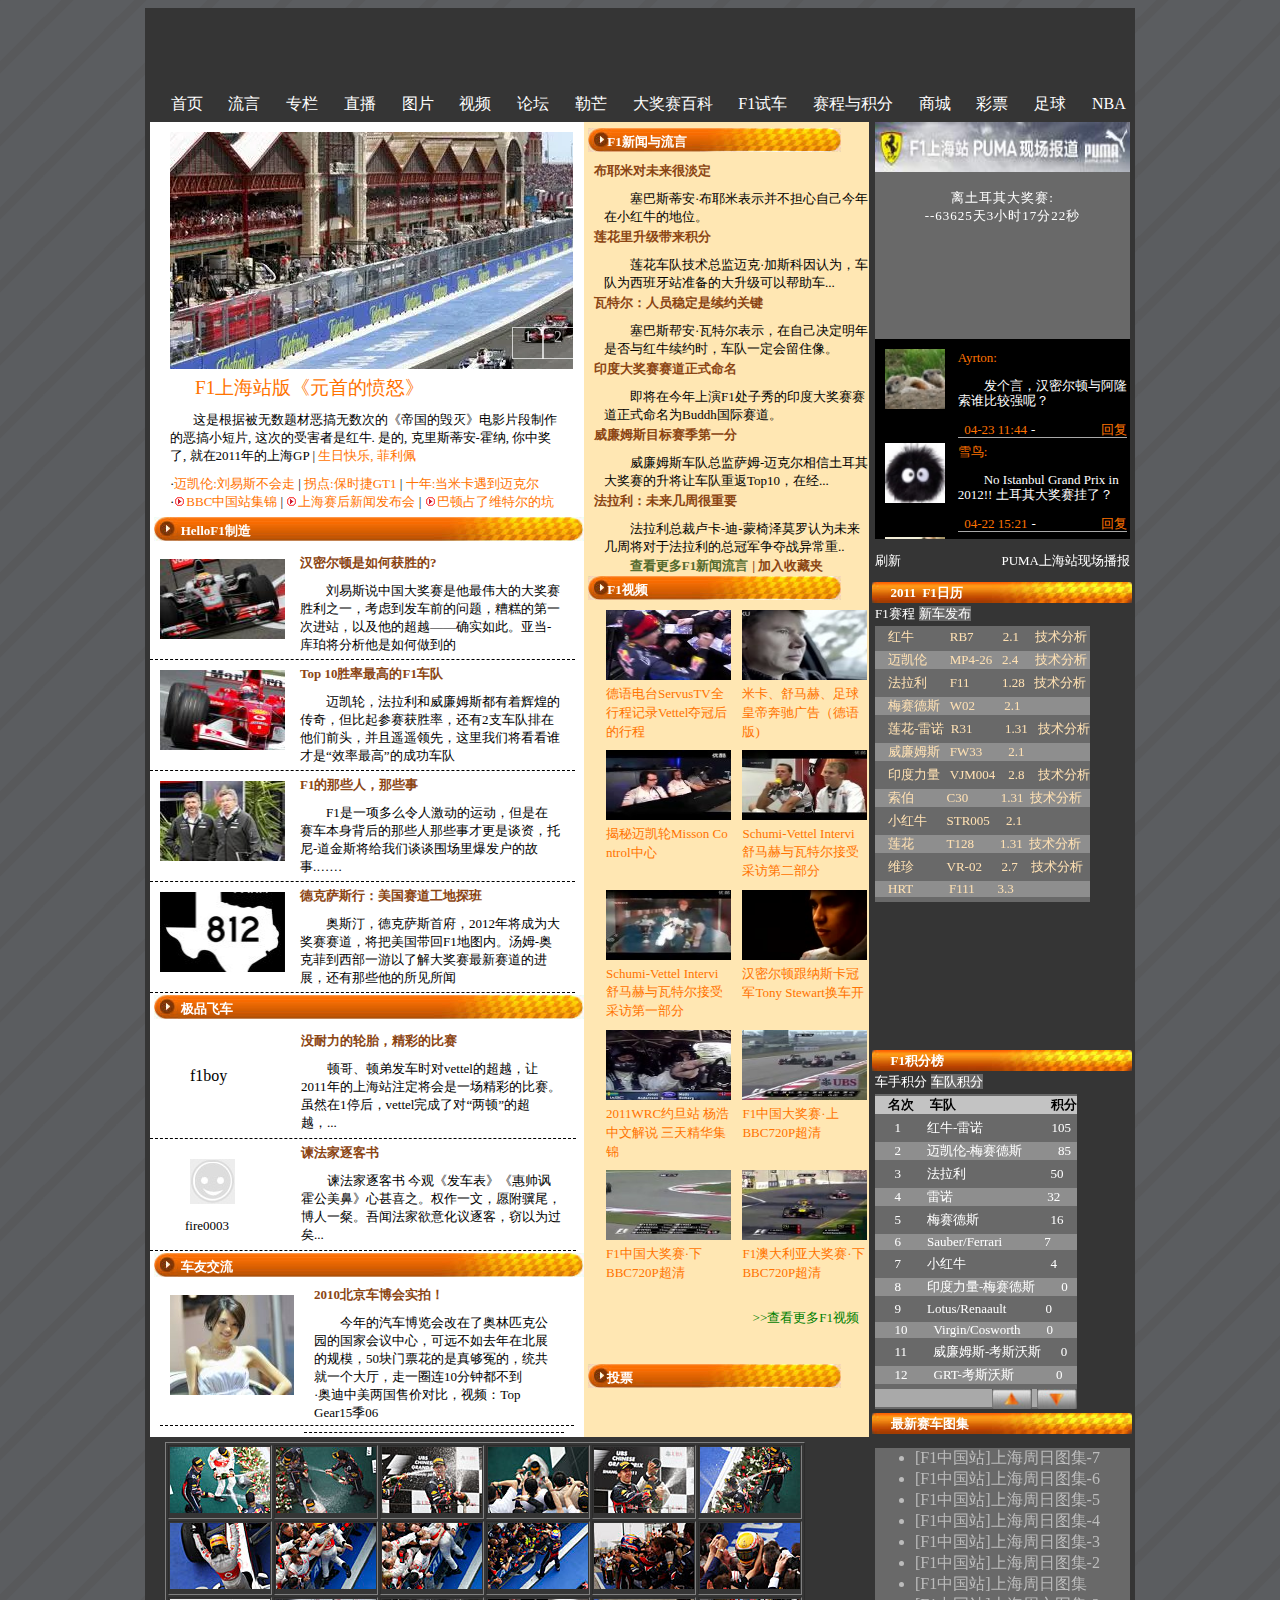
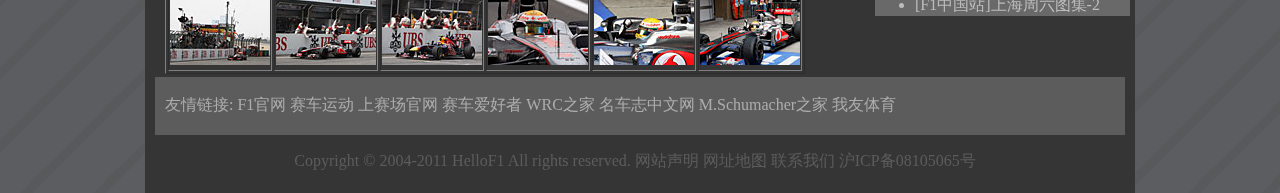
<file: index.html>
<!DOCTYPE html>
<html>

<head>
    <meta charset="UTF-8">
    <title>F1赛车</title>
    <link rel="stylesheet" href="./style.css">
    <script>
        function click1() {
            document.getElementById('img').style.background = 'url(./F1赛车/ad1.webp)';
            document.getElementById('btn1').style.background = 'red';
            document.getElementById('btn2').style.background = '';

        }
        function click2() {
            document.getElementById('img').style.background = 'url(./F1赛车/ad2.webp)';
            document.getElementById('btn1').style.background = '';
            document.getElementById('btn2').style.background = 'red';
        }
        /* 倒计时 */
        function leftTimer(year, month, day, hour, minute, second) {
            var leftTime = (new Date(year, month - 1, day, hour, minute, second)) - (new Date()); //计算剩余的毫秒数
            var days = parseInt(leftTime / 1000 / 60 / 60 / 24); //计算剩余的天数
            var hours = parseInt(leftTime / 1000 / 60 / 60 % 24); //计算剩余的小时
            var minutes = parseInt(leftTime / 1000 / 60 % 60); //计算剩余的分钟
            var seconds = parseInt(leftTime / 1000 % 60); //计算剩余的秒数
            setInterval("leftTimer(2200,10,7,23,59,59)", 1); //传入目标时间
            document.getElementById('timer').innerHTML = "离土耳其大奖赛:<br>" + "--" + days + "天" + hours + "小时" + minutes + "分" + seconds +
                "秒";
        }
        leftTimer();
    </script>


</head>

<body>
    <div class="main">
        <div class="menu">
            <div>
                首页
            </div>
            <div>
                流言
            </div>
            <div>
                专栏
            </div>
            <div>
                直播
            </div>
            <div>
                图片
            </div>
            <div>
                视频
            </div>
            <div>
                论坛
            </div>
            <div>
                勒芒
            </div>
            <div>
                大奖赛百科
            </div>
            <div>
                F1试车
            </div>
            <div>
                赛程与积分
            </div>
            <div class="shop">
                <span>商城</span>
                <div class="shop-content">
                    <p>卡路里正品商城</p>
                    <hr>
                    <p>装备区</p>
                    <hr>
                    <p>球衣区</p>
                    <hr>
                    <p>运动装备交易</p>
                    <hr>
                    <p>潮物小玩</p>
                </div>
            </div>
            <div>
                彩票
            </div>
            <div>
                足球
            </div>
            <div>
                NBA
            </div>
        </div>
        <div class="left">
            <div class="head-img">
                <div id="img" style='background: url("./F1赛车/ad1.webp");'>
                    <img src="./F1赛车/ad1.webp" height="233px" width="423px">
                </div>
                <div>
                    <div id="btn1" onclick="click1()">
                        1
                    </div>
                    <div id="btn2" onclick="click2()">
                        2
                    </div>
                </div>
            </div>
            <div class="text">
                <a id="title">F1上海站版《元首的愤怒》</a>
                <p id="text"><span>&nbsp;&nbsp;&nbsp;&nbsp;&nbsp;&nbsp;&nbsp;这是根据被无数题材恶搞无数次的《帝国的毁灭》电影片段制作的恶搞小短片,
                        这次的受害者是红牛. 是的, 克里斯蒂安-霍纳,
                        你中奖了,
                        就在2011年的上海GP |</span>
                    <a>生日快乐,
                        菲利佩</a>
                </p>
                <p>·<a>迈凯伦:刘易斯不会走</a> | <a>拐点:保时捷GT1</a> | <a>十年:当米卡遇到迈克尔</a><br>·<img
                        src="./F1赛车/play.gif"><a>BBC中国站集锦</a> | <img src="./F1赛车/play.gif"><a>上海赛后新闻发布会</a> | <img
                        src="./F1赛车/play.gif"><a>巴顿占了维特尔的坑</a></p>
            </div>
            <div class="title">
                <img src="./F1赛车/f_01.jpg">
                <b>HelloF1制造</b>
            </div>
            <div class="content" id="hello-content">
                <div>
                    <img src="./F1赛车/a8121fd23a908541fe8240d809787ec1.jpg">
                    <div class="content-text">
                        <a>汉密尔顿是如何获胜的?</a>
                        </br>
                        <p>刘易斯说中国大奖赛是他最伟大的大奖赛胜利之一，考虑到发车前的问题，糟糕的第一次进站，以及他的超越——确实如此。亚当-库珀将分析他是如何做到的
                            </a>
                    </div>
                </div>
                <div>
                    <img src="./F1赛车/d36421dd5426e02cc6f3234b11d9c581.jpg">
                    <div class="content-text">
                        <a>Top 10胜率最高的F1车队</a>
                        </br>
                        <p>
                            迈凯轮，法拉利和威廉姆斯都有着辉煌的传奇，但比起参赛获胜率，还有2支车队排在他们前头，并且遥遥领先，这里我们将看看谁才是“效率最高”的成功车队</p>
                    </div>
                </div>
                <div>
                    <img src="./F1赛车/d86da6db47e70146ae98352f99aaaa86.jpg">
                    <div class="content-text">
                        <a>F1的那些人，那些事</a>
                        </br>
                        <p>F1是一项多么令人激动的运动，但是在赛车本身背后的那些人那些事才更是谈资，托尼-道金斯将给我们谈谈围场里爆发户的故事.……</p>
                    </div>
                </div>
                <div>
                    <img src="./F1赛车/4a53acb319ceb03e6c0549e5c0938178.jpg">
                    <div class="content-text">
                        <a>德克萨斯行：美国赛道工地探班</a>
                        </br>
                        <p>
                            奥斯汀，德克萨斯首府，2012年将成为大奖赛赛道，将把美国带回F1地图内。汤姆-奥克菲到西部一游以了解大奖赛最新赛道的进展，还有那些他的所见所闻</p>
                    </div>
                </div>
            </div>
            <div class="title">
                <img src="./F1赛车/f_01.jpg">
                <b>极品飞车</b>
            </div>
            <div class="content" id="flycar-content">
                <div>
                    <div id="boy">f1boy</div>
                    <div class="content-text">
                        <a>没耐力的轮胎，精彩的比赛</a>
                        </br>
                        <p>顿哥、顿弟发车时对vettel的超越，让2011年的上海站注定将会是一场精彩的比赛。虽然在1停后，vettel完成了对“两顿”的超越，...
                            </a>
                    </div>
                </div>
                <div>
                    <div id="left">
                        <img src="./F1赛车/default_small.jpg">
                        <p>fire0003</p>
                    </div>
                    <div id="right" class="content-text">
                        <a>谏法家逐客书</a>
                        </br>
                        <p>谏法家逐客书 今观《发车表》《惠帅讽霍公美鼻》心甚喜之。权作一文，愿附骥尾，博人一粲。吾闻法家欲意化议逐客，窃以为过矣...</a>
                    </div>
                </div>
            </div>
            <div class="title">
                <img src="./F1赛车/f_01.jpg">
                <b>车友交流</b>
            </div>
            <div class="content" id="communication">
                <img src="./F1赛车/e657354ffa46f69f5cc110cf88eda3cd.jpg">
                <div class="content-text">
                    <a>2010北京车博会实拍！</a>
                    <p>
                        今年的汽车博览会改在了奥林匹克公园的国家会议中心，可远不如去年在北展的规模，50块门票花的是真够冤的，统共就一个大厅，走一圈连10分钟都不到<br>·<a>奥迪中美两国售价对比，视频：Top
                            Gear15季06</a></p>
                </div>
            </div>
        </div>
        <div class="middle">
            <div class="title">
                <img src="./F1赛车/f_06.jpg">
                <b>F1新闻与流言</b>
            </div>
            <div id="news-content">
                <div>
                    <a>布耶米对未来很淡定</a>
                    <p>塞巴斯蒂安·布耶米表示并不担心自己今年在小红牛的地位。</p>
                </div>
                <div>
                    <a>莲花里升级带来积分</a>
                    <p>莲花车队技术总监迈克·加斯科因认为，车队为西班牙站准备的大升级可以帮助车...</p>
                </div>
                <div>
                    <a>瓦特尔：人员稳定是续约关键</a>
                    <p>塞巴斯帮安·瓦特尔表示，在自己决定明年是否与红牛续约时，车队一定会留住像。</p>
                </div>
                <div>
                    <a>印度大奖赛赛道正式命名</a>
                    <p>即将在今年上演F1处子秀的印度大奖赛赛道正式命名为Buddh国际赛道。</p>
                </div>
                <div>
                    <a>威廉姆斯目标赛季第一分</a>
                    <p>威廉姆斯车队总监萨姆-迈克尔相信土耳其大奖赛的升将让车队重返Top10，在经...</p>
                </div>
                <div>
                    <a>法拉利：未来几周很重要</a>
                    <p>法拉利总裁卢卡-迪-蒙椅泽莫罗认为未来几周将对于法拉利的总冠军争夺战异常重..</p>
                </div>
                <div class="newscontent">
                    <a style="color: darkolivegreen;">查看更多F1新闻流言</a>
                    <a id="newstext">| 加入收藏夹</a>
                </div>
            </div>
            <div class="title">
                <img src="./F1赛车/f_06.jpg">
                <b>F1视频</b>
            </div>
            <div id="video-content">
                <div>
                    <div class="video">
                        <div id="one">
                            <img src="./F1赛车/5391.jpg">
                            <a>德语电台ServusTV全行程记录Vettel夺冠后的行程</a>
                        </div>
                        <div id="two">
                            <img src="./F1赛车/5390.jpg">
                            <a>米卡、舒马赫、足球皇帝奔驰广告（德语版)</a>
                        </div>
                    </div>
                </div>
                <div>
                    <div class="video">
                        <div id="one">
                            <img src="./F1赛车/5389.jpg">
                            <a>揭秘迈凯轮Misson Co ntrol中心</a>
                        </div>
                        <div id="two">
                            <img src="./F1赛车/5201.jpg">
                            <a>Schumi-Vettel Intervi舒马赫与瓦特尔接受采访第二部分 </a>
                        </div>
                    </div>
                </div>
                <div>
                    <div class="video">
                        <div id="one">
                            <img src="./F1赛车/5200.jpg">
                            <a>Schumi-Vettel Intervi舒马赫与瓦特尔接受采访第一部分</a>
                        </div>
                        <div id="two">
                            <img src="./F1赛车/5198.jpg">
                            <a>汉密尔顿跟纳斯卡冠军Tony Stewart换车开</a>
                        </div>
                    </div>
                </div>
                <div>
                    <div class="video">
                        <div id="one">
                            <img src="./F1赛车/5197.jpg">
                            <a>2011WRC约旦站 杨浩中文解说 三天精华集锦</a>
                        </div>
                        <div id="two">
                            <img src="./F1赛车/5196.jpg">
                            <a>F1中国大奖赛·上 BBC720P超清</a>
                        </div>
                    </div>
                </div>
                <div>
                    <div class="video">
                        <div id="one">
                            <img src="./F1赛车/5195.jpg">
                            <a>F1中国大奖赛·下 BBC720P超清</a>
                        </div>
                        <div id="two">
                            <img src="./F1赛车/5194.jpg">
                            <a>F1澳大利亚大奖赛·下BBC720P超清</a>
                        </div>
                    </div>
                </div>
                <div id="a">
                    <a>>>查看更多F1视频</a>
                </div>
            </div>
            <div class="title">
                <img src="./F1赛车/f_06.jpg">
                <b>投票</b>
            </div>
        </div>
        <div class="right">
            <div id="righttop">
                <img src="./F1赛车/453e9e12ae11e3aa6d3cae0eab58d11e.jpg">
                <div id="time">
                    <p id="timer"></p>
                </div>
                <div id="messagetext">
                    <div id="person">
                        <div id="leftimg">
                            <img src="./F1赛车/402384_small_2.jpg">
                        </div>
                        <div id="message">
                            <a>Ayrton:</a><br>
                            <p>发个言，汉密尔顿与阿隆索谁比较强呢？</p>
                            <a style="display: inline;">&nbsp;&nbsp;04-23&nbsp;11:44</a>
                            <p style="display: inline;">-</p>
                            <div id="reply" style="display: inline; float: right;">
                                <a>回复</a>
                            </div>
                        </div>
                    </div>
                    <div id="person">
                        <div id="leftimg">
                            <img src="./F1赛车/256650_small_2.jpg">
                        </div>
                        <div id="message">
                            <a>雪鸟:</a><br>
                            <p>No Istanbul Grand Prix in 2012!! 土耳其大奖赛挂了？</p>
                            <a style="display: inline;">&nbsp;&nbsp;04-22&nbsp;15:21</a>
                            <p style="display: inline;">-</p>
                            <div id="reply" style="display: inline; float: right;">
                                <a>回复</a>
                            </div>
                        </div>
                    </div>
                    <div id="person">
                        <div id="leftimg">
                            <img src="./F1赛车/4942097_small_4.jpg">
                        </div>
                        <div id="message">
                            <a>defined:</a><br>
                            <p>看了，不错</p>
                            <a style="display: inline;">&nbsp;&nbsp;04-18&nbsp;12:54</a>
                            <p style="display: inline;">-</p>
                            <div id="reply" style="display: inline; float: right;">
                                <a>回复</a>
                            </div>
                        </div>
                    </div>
                    <div id="person">
                        <div id="leftimg">
                            <img src="./F1赛车/4533105_small_4.png">
                        </div>
                        <div id="message">
                            <a>7Gear:</a><br>
                            <p>现场用F1 timing 2011的软件，确实对了解比赛很有帮助。</p>
                            <img src="./F1赛车/13030599440s.jpg"><br>
                            <a style="display: inline;">&nbsp;&nbsp;04-18&nbsp;01:05</a>
                            <p style="display: inline;">-</p>
                            <div id="reply" style="display: inline; float: right;">
                                <a>回复</a>
                            </div>
                        </div>
                    </div>
                    <div id="person">
                        <div id="leftimg">
                            <img src="./F1赛车/4533105_small_4.png">
                        </div>
                        <div id="message">
                            <a>7Gear:</a><br>
                            <p style="display: inline;">我和朋友从广州飞到上海，第一次现场看比赛，激动。。。今天的比赛各队策略
                                不同，名次交替变化得很频繁，中间我一度以为ROS至少有机会上颁奖台，赛后在赛道上游艇，遇...
                            </p>
                            <a style="display: inline;">更多>></a>
                            <br>
                            <a style="display: inline;">&nbsp;&nbsp;04-18&nbsp;01:00</a>
                            <p style="display: inline;">-</p>
                            <div id="reply" style="display: inline; float: right;">
                                <a>回复</a>
                            </div>
                        </div>
                    </div>
                    <div id="person">
                        <div id="leftimg">
                            <img src="./F1赛车/3745107_small_2.jpg">
                        </div>
                        <div id="message">
                            <a>unachris:</a><br>
                            <p>法拉利可以哀悼了~~研究2013年的赛车吧~因为到时候可能去火星~~</p>
                            <a style="display: inline;">&nbsp;&nbsp;04-17&nbsp;22:52</a>
                            <p style="display: inline;">-</p>
                            <div id="reply" style="display: inline; float: right;">
                                <a>回复</a>
                            </div>
                        </div>
                    </div>
                    <div id="person">
                        <div id="leftimg">
                            <img src="./F1赛车/5164660_small_4.jpg">
                        </div>
                        <div id="message">
                            <a>Bressanone00:</a><br>
                            <p>耶！冠军！</p>
                            <img src="./F1赛车/13030485290s.jpg">
                            <br>
                            <a style="display: inline;">&nbsp;&nbsp;04-17&nbsp;21:55</a>
                            <p style="display: inline;">-</p>
                            <div id="reply" style="display: inline; float: right;">
                                <a>回复</a>
                            </div>
                        </div>
                    </div>
                    <div id="person">
                        <div id="leftimg">
                            <img src="./F1赛车/5164660_small_4.jpg">
                        </div>
                        <div id="message">
                            <a>Bressanone00:</a><br>
                            <p>阿古掉轮胎瞬间</p>
                            <img src="./F1赛车/13030429640s.jpg">
                            <br>
                            <a style="display: inline;">&nbsp;&nbsp;04-17&nbsp;20:22</a>
                            <p style="display: inline;">-</p>
                            <div id="reply" style="display: inline; float: right;">
                                <a>回复</a>
                            </div>
                        </div>
                    </div>
                    <div id="person">
                        <div id="leftimg">
                            <img src="./F1赛车/1788306_small_4.jpg">
                        </div>
                        <div id="message">
                            <a>风散种子:</a><br>
                            <p>汉密尔顿用奖杯喝酒~</p>
                            <a style="display: inline;">&nbsp;&nbsp;04-17&nbsp;20:22</a>
                            <p style="display: inline;">-</p>
                            <div id="reply" style="display: inline; float: right;">
                                <a>回复</a>
                            </div>
                        </div>
                    </div>
                </div>
                <p style="float: left; display: inline; color: white; font-size: small;">刷新</p>
                <p style="float: right; display: inline; color: white; font-size: small;">PUMA上海站现场播报</p>
            </div>
            <div class="title" style="clear: both; margin-left: 3px">
                <img src="./F1赛车/f_07.jpg">
                <b>2011&nbsp; F1日历</b>
            </div>
            <div class="alltext" id="course">
                <input type="radio" name="title" id="switch1" value="" />
                <label for="switch1">F1赛程</label>
                <div class="rank" id="course">
                    <div class="firstcolumn">
                        <p>03月27日&nbsp;&nbsp;澳大利亚&nbsp;&nbsp;阿尔伯特公园</p>
                    </div>
                    <div class="secondcolumn">
                        <p>04月10日&nbsp;&nbsp;马来西亚&nbsp;&nbsp;雪邦国际赛道</p>
                    </div>
                    <div class="firstcolumn">
                        <p>04月17日&nbsp;&nbsp;中国&nbsp;&nbsp;&nbsp;&nbsp;&nbsp;&nbsp;&nbsp;&nbsp;上海国际赛车场</p>
                    </div>
                    <div class="secondcolumn">
                        <p>05月08日&nbsp;&nbsp;土耳其&nbsp;&nbsp;&nbsp;&nbsp;&nbsp;伊斯胆布尔公园</p>
                    </div>
                    <div class="firstcolumn">
                        <p>05月22日&nbsp;&nbsp;西班牙&nbsp;&nbsp;&nbsp;&nbsp;&nbsp;加泰罗尼亚赛道</p>
                    </div>
                    <div class="secondcolumn">
                        <p>05月29日&nbsp;&nbsp;摩纳哥&nbsp;&nbsp;&nbsp;&nbsp;&nbsp;蒙特卡洛赛道</p>
                    </div>
                    <div class="firstcolumn">
                        <p>06月12日&nbsp;&nbsp;加拿大&nbsp;&nbsp;&nbsp;&nbsp;&nbsp;蒙特利尔赛道</p>
                    </div>
                    <div class="secondcolumn">
                        <p>06月26日&nbsp;&nbsp;欧洲&nbsp;&nbsp;&nbsp;&nbsp;&nbsp;&nbsp;&nbsp;瓦伦西亚街区赛道</p>
                    </div>
                    <div class="firstcolumn">
                        <p>07月10日&nbsp;&nbsp;英国&nbsp;&nbsp;&nbsp;&nbsp;&nbsp;&nbsp;&nbsp;&nbsp;银石赛道</p>
                    </div>
                    <div class="secondcolumn">
                        <p>07月24日&nbsp;&nbsp;德国&nbsp;&nbsp;&nbsp;&nbsp;&nbsp;&nbsp;&nbsp;&nbsp;纽伯格林</p>
                    </div>
                    <div class="firstcolumn">
                        <p>07月31日&nbsp;&nbsp;匈牙利&nbsp;&nbsp;&nbsp;&nbsp;&nbsp;亨格罗林赛道</p>
                    </div>
                    <div class="secondcolumn">
                        <p>08月28日&nbsp;&nbsp;比利时&nbsp;&nbsp;&nbsp;&nbsp;&nbsp;斯帕-法荣科尚</p>
                    </div>
                    <div class="firstcolumn">
                        <p>09月11日&nbsp;&nbsp;意大利&nbsp;&nbsp;&nbsp;&nbsp;&nbsp;蒙扎赛道</p>
                    </div>
                    <div class="secondcolumn">
                        <p>09月25日&nbsp;&nbsp;新加坡&nbsp;&nbsp;&nbsp;&nbsp;&nbsp;新加坡</p>
                    </div>
                    <div class="firstcolumn">
                        <p>10月09日&nbsp;&nbsp;日本&nbsp;&nbsp;&nbsp;&nbsp;&nbsp;&nbsp;&nbsp;&nbsp;铃鹿</p>
                    </div>
                    <div class="secondcolumn">
                        <p>10月16日&nbsp;&nbsp;韩国&nbsp;&nbsp;&nbsp;&nbsp;&nbsp;&nbsp;&nbsp;&nbsp;韩国</p>
                    </div>
                    <div class="firstcolumn">
                        <p>10月30日&nbsp;&nbsp;中国&nbsp;&nbsp;&nbsp;&nbsp;&nbsp;&nbsp;&nbsp;&nbsp;德里</p>
                    </div>
                    <div class="secondcolumn">
                        <p>11月13日&nbsp;&nbsp;阿布扎比&nbsp;&nbsp;亚斯港赛道</p>
                    </div>
                    <div class="firstcolumn">
                        <p>11月27日&nbsp;&nbsp;巴西&nbsp;&nbsp;&nbsp;&nbsp;&nbsp;&nbsp;&nbsp;&nbsp;英特拉格斯赛道</p>
                    </div>
                </div>
                <input type="radio" name="title" id="switch2" value="" checked />
                <label for="switch2">新车发布</label>
                <div class="rank">
                    <div class="firstcolumn">
                        <p>红牛&nbsp;&nbsp;&nbsp;&nbsp;&nbsp;&nbsp;&nbsp;&nbsp;&nbsp;&nbsp;
                            RB7&nbsp;&nbsp;&nbsp;&nbsp;&nbsp;&nbsp;&nbsp;&nbsp;&nbsp;2.1&nbsp;&nbsp;&nbsp;
                            &nbsp;技术分析</p>
                    </div>
                    <div class=" secondcolumn">
                        <p>迈凯伦&nbsp;&nbsp;&nbsp;&nbsp;&nbsp;&nbsp;&nbsp;MP4-26&nbsp;&nbsp;&nbsp;2.4&nbsp;&nbsp;&nbsp;
                            &nbsp;技术分析</p>
                    </div>
                    <div class="firstcolumn">
                        <p>法拉利&nbsp;&nbsp;&nbsp;&nbsp;&nbsp;&nbsp;&nbsp;F11&nbsp;&nbsp;&nbsp;&nbsp;&nbsp;&nbsp;&nbsp;
                            &nbsp;&nbsp;1.28&nbsp;&nbsp;&nbsp;技术分析</p>
                    </div>
                    <div class="secondcolumn">
                        <p>梅赛德斯&nbsp;&nbsp;&nbsp;W02&nbsp;&nbsp;&nbsp;&nbsp;&nbsp;&nbsp;&nbsp;&nbsp;&nbsp;2.1</p>
                    </div>
                    <div class="firstcolumn">
                        <p>莲花-雷诺&nbsp;&nbsp;R31&nbsp;&nbsp;&nbsp;&nbsp;&nbsp;&nbsp;&nbsp;&nbsp;&nbsp;&nbsp;1.31&nbsp;&nbsp;&nbsp;技术分析</p>
                    </div>
                    <div class="secondcolumn">
                        <p>威廉姆斯&nbsp;&nbsp;&nbsp;FW33&nbsp;&nbsp;&nbsp;&nbsp;&nbsp;&nbsp;&nbsp;&nbsp;2.1</p>
                    </div>
                    <div class="firstcolumn">
                        <p>印度力量&nbsp;&nbsp;&nbsp;VJM004&nbsp;&nbsp;&nbsp;&nbsp;2.8&nbsp;&nbsp;&nbsp;&nbsp;技术分析</p>
                    </div>
                    <div class="secondcolumn">
                        <p>索伯&nbsp;&nbsp;&nbsp;&nbsp;&nbsp;&nbsp;&nbsp;&nbsp;&nbsp;&nbsp;C30&nbsp;&nbsp;&nbsp;&nbsp;
                            &nbsp;&nbsp;&nbsp;&nbsp;&nbsp;1.31&nbsp;&nbsp;技术分析</p>
                    </div>
                    <div class="firstcolumn">
                        <p>小红牛&nbsp;&nbsp;&nbsp;&nbsp;&nbsp;&nbsp;STR005&nbsp;&nbsp;&nbsp;&nbsp;&nbsp;2.1</p>
                    </div>
                    <div class="secondcolumn">
                        <p>莲花&nbsp;&nbsp;&nbsp;&nbsp;&nbsp;&nbsp;&nbsp;&nbsp;&nbsp;&nbsp;T128&nbsp;&nbsp;&nbsp;&nbsp;
                            &nbsp;&nbsp;&nbsp;1.31&nbsp;&nbsp;技术分析</p>
                    </div>
                    <div class="firstcolumn">
                        <p>维珍&nbsp;&nbsp;&nbsp;&nbsp;&nbsp;&nbsp;&nbsp;&nbsp;&nbsp;&nbsp;VR-02&nbsp;&nbsp;&nbsp;&nbsp;
                            &nbsp;2.7&nbsp;&nbsp;&nbsp;&nbsp;技术分析</p>
                    </div>
                    <div class="secondcolumn">
                        <p>HRT&nbsp;&nbsp;&nbsp;&nbsp;&nbsp;&nbsp;&nbsp;&nbsp;&nbsp;&nbsp;&nbsp;F111&nbsp;&nbsp;&nbsp;&nbsp;
                            &nbsp;&nbsp;3.3</p>
                    </div>
                </div>

            </div>
            <div class="title" style="clear: both; margin-left: 3px">
                <img src="./F1赛车/f_07.jpg">
                <b>F1积分榜</b>
            </div>
            <div class="alltext" id="integral">
                <input type="radio" name="title2" id="switch3" value="" />
                <label for="switch3">车手积分</label>
                <div class="rank">
                    <div id="titlefirst">
                        <p>名次&nbsp;&nbsp;&nbsp;&nbsp;&nbsp;车手&nbsp;&nbsp;&nbsp;&nbsp;&nbsp;&nbsp;
                            &nbsp;&nbsp;&nbsp;&nbsp;&nbsp;&nbsp;&nbsp;&nbsp;&nbsp;&nbsp;&nbsp;
                            &nbsp;&nbsp;&nbsp;&nbsp;&nbsp;&nbsp;&nbsp;&nbsp;&nbsp;&nbsp;积分</p>
                    </div>
                    <div class="firstcolumn">
                        <p>&nbsp;&nbsp;1&nbsp;&nbsp;&nbsp;&nbsp;&nbsp;&nbsp;&nbsp;&nbsp;塞巴斯蒂安·维特尔
                            &nbsp;&nbsp;&nbsp;&nbsp;&nbsp;&nbsp;&nbsp;&nbsp;&nbsp;68</p>
                    </div>
                    <div class="secondcolumn">
                        <p>&nbsp;&nbsp;2&nbsp;&nbsp;&nbsp;&nbsp;&nbsp;&nbsp;&nbsp;&nbsp;刘易斯·汉密尔顿
                            &nbsp;&nbsp;&nbsp;&nbsp;&nbsp;&nbsp;&nbsp;&nbsp;&nbsp;&nbsp;&nbsp;&nbsp;47</p>
                    </div>
                    <div class="firstcolumn">
                        <p>&nbsp;&nbsp;3&nbsp;&nbsp;&nbsp;&nbsp;&nbsp;&nbsp;&nbsp;&nbsp;简森·巴顿
                            &nbsp;&nbsp;&nbsp;&nbsp;&nbsp;&nbsp;&nbsp;&nbsp;&nbsp;&nbsp;&nbsp;&nbsp;
                            &nbsp;&nbsp;&nbsp;&nbsp;&nbsp;&nbsp;&nbsp;&nbsp;&nbsp;38</p>
                    </div>
                    <div class="secondcolumn">
                        <p>&nbsp;&nbsp;4&nbsp;&nbsp;&nbsp;&nbsp;&nbsp;&nbsp;&nbsp;&nbsp;马克·韦伯
                            &nbsp;&nbsp;&nbsp;&nbsp;&nbsp;&nbsp;&nbsp;&nbsp;&nbsp;&nbsp;&nbsp;&nbsp;
                            &nbsp;&nbsp;&nbsp;&nbsp;&nbsp;&nbsp;&nbsp;&nbsp;&nbsp;37</p>
                    </div>
                    <div class="firstcolumn">
                        <p>&nbsp;&nbsp;5&nbsp;&nbsp;&nbsp;&nbsp;&nbsp;&nbsp;&nbsp;&nbsp;费尔南多·阿隆素
                            &nbsp;&nbsp;&nbsp;&nbsp;&nbsp;&nbsp;&nbsp;&nbsp;&nbsp;&nbsp;&nbsp;&nbsp;26</p>
                    </div>
                    <div class="secondcolumn">
                        <p>&nbsp;&nbsp;6&nbsp;&nbsp;&nbsp;&nbsp;&nbsp;&nbsp;&nbsp;&nbsp;菲利佩·马萨
                            &nbsp;&nbsp;&nbsp;&nbsp;&nbsp;&nbsp;&nbsp;&nbsp;&nbsp;&nbsp;&nbsp;&nbsp;
                            &nbsp;&nbsp;&nbsp;&nbsp;&nbsp;&nbsp;24</p>
                    </div>
                    <div class="firstcolumn">
                        <p>&nbsp;&nbsp;7&nbsp;&nbsp;&nbsp;&nbsp;&nbsp;&nbsp;&nbsp;&nbsp;维塔利·佩德罗夫
                            &nbsp;&nbsp;&nbsp;&nbsp;&nbsp;&nbsp;&nbsp;&nbsp;&nbsp;&nbsp;&nbsp;
                            17</p>
                    </div>
                    <div class="secondcolumn">
                        <p>&nbsp;&nbsp;7&nbsp;&nbsp;&nbsp;&nbsp;&nbsp;&nbsp;&nbsp;&nbsp;Sergio Perez
                            &nbsp;&nbsp;&nbsp;&nbsp;&nbsp;&nbsp;&nbsp;&nbsp;&nbsp;&nbsp;&nbsp;&nbsp;
                            &nbsp;&nbsp;&nbsp;&nbsp;6</p>
                    </div>
                    <div id="button">
                        <img src="./F1赛车/down.jpg" style="display: inline;">
                        &nbsp;&nbsp;<img src="./F1赛车/up.jpg" style="display: inline;">

                    </div>

                </div>
                <input type="radio" name="title2" id="switch4" value="" checked />
                <label for="switch4">车队积分</label>
                <div class="rank" id="inte">
                    <div id="titlefirst">
                        <p>名次&nbsp;&nbsp;&nbsp;&nbsp;&nbsp;车队&nbsp;&nbsp;&nbsp;&nbsp;&nbsp;&nbsp;
                            &nbsp;&nbsp;&nbsp;&nbsp;&nbsp;&nbsp;&nbsp;&nbsp;&nbsp;&nbsp;&nbsp;
                            &nbsp;&nbsp;&nbsp;&nbsp;&nbsp;&nbsp;&nbsp;&nbsp;&nbsp;&nbsp;积分</p>
                    </div>
                    <div class="firstcolumn">
                        <p>&nbsp;&nbsp;1&nbsp;&nbsp;&nbsp;&nbsp;&nbsp;&nbsp;&nbsp;&nbsp;红牛-雷诺
                            &nbsp;&nbsp;&nbsp;&nbsp;&nbsp;&nbsp;&nbsp;&nbsp;&nbsp;&nbsp;&nbsp;&nbsp;&nbsp;
                            &nbsp;&nbsp;&nbsp;&nbsp;&nbsp;&nbsp;105</p>
                    </div>
                    <div class="secondcolumn">
                        <p>&nbsp;&nbsp;2&nbsp;&nbsp;&nbsp;&nbsp;&nbsp;&nbsp;&nbsp;&nbsp;迈凯伦-梅赛德斯
                            &nbsp;&nbsp;&nbsp;&nbsp;&nbsp;&nbsp;&nbsp;&nbsp;&nbsp;&nbsp;85</p>
                    </div>
                    <div class="firstcolumn">
                        <p>&nbsp;&nbsp;3&nbsp;&nbsp;&nbsp;&nbsp;&nbsp;&nbsp;&nbsp;&nbsp;法拉利
                            &nbsp;&nbsp;&nbsp;&nbsp;&nbsp;&nbsp;&nbsp;&nbsp;&nbsp;&nbsp;&nbsp;&nbsp;
                            &nbsp;&nbsp;&nbsp;&nbsp;&nbsp;&nbsp;&nbsp;&nbsp;&nbsp;&nbsp;&nbsp;&nbsp;50</p>
                    </div>
                    <div class="secondcolumn">
                        <p>&nbsp;&nbsp;4&nbsp;&nbsp;&nbsp;&nbsp;&nbsp;&nbsp;&nbsp;&nbsp;雷诺
                            &nbsp;&nbsp;&nbsp;&nbsp;&nbsp;&nbsp;&nbsp;&nbsp;&nbsp;&nbsp;&nbsp;&nbsp;
                            &nbsp;&nbsp;&nbsp;&nbsp;&nbsp;&nbsp;&nbsp;&nbsp;&nbsp;&nbsp;&nbsp;&nbsp;&nbsp;
                            &nbsp;32</p>
                    </div>
                    <div class="firstcolumn">
                        <p>&nbsp;&nbsp;5&nbsp;&nbsp;&nbsp;&nbsp;&nbsp;&nbsp;&nbsp;&nbsp;梅赛德斯
                            &nbsp;&nbsp;&nbsp;&nbsp;&nbsp;&nbsp;&nbsp;&nbsp;&nbsp;&nbsp;&nbsp;&nbsp;
                            &nbsp;&nbsp;&nbsp;&nbsp;&nbsp;&nbsp;&nbsp;&nbsp;16</p>
                    </div>
                    <div class="secondcolumn">
                        <p>&nbsp;&nbsp;6&nbsp;&nbsp;&nbsp;&nbsp;&nbsp;&nbsp;&nbsp;&nbsp;Sauber/Ferrari
                            &nbsp;&nbsp;&nbsp;&nbsp;&nbsp;&nbsp;&nbsp;&nbsp;&nbsp;&nbsp;&nbsp;&nbsp;7</p>
                    </div>
                    <div class="firstcolumn">
                        <p>&nbsp;&nbsp;7&nbsp;&nbsp;&nbsp;&nbsp;&nbsp;&nbsp;&nbsp;&nbsp;小红牛
                            &nbsp;&nbsp;&nbsp;&nbsp;&nbsp;&nbsp;&nbsp;&nbsp;&nbsp;&nbsp;&nbsp;
                            &nbsp;&nbsp;&nbsp;&nbsp;&nbsp;&nbsp;&nbsp;&nbsp;&nbsp;&nbsp;&nbsp;&nbsp;
                            4</p>
                    </div>
                    <div class="secondcolumn">
                        <p>&nbsp;&nbsp;8&nbsp;&nbsp;&nbsp;&nbsp;&nbsp;&nbsp;&nbsp;&nbsp;印度力量-梅赛德斯
                            &nbsp;&nbsp;&nbsp;&nbsp;&nbsp;&nbsp;&nbsp;0</p>
                    </div>
                    <div class="firstcolumn">
                        <p>&nbsp;&nbsp;9&nbsp;&nbsp;&nbsp;&nbsp;&nbsp;&nbsp;&nbsp;&nbsp;Lotus/Renaault
                            &nbsp;&nbsp;&nbsp;&nbsp;&nbsp;&nbsp;&nbsp;&nbsp;&nbsp;&nbsp;
                            0</p>
                    </div>
                    <div class="secondcolumn">
                        <p>&nbsp;&nbsp;10&nbsp;&nbsp;&nbsp;&nbsp;&nbsp;&nbsp;&nbsp;&nbsp;Virgin/Cosworth
                            &nbsp;&nbsp;&nbsp;&nbsp;&nbsp;&nbsp;&nbsp;0</p>
                    </div>
                    <div class="firstcolumn">
                        <p>&nbsp;&nbsp;11&nbsp;&nbsp;&nbsp;&nbsp;&nbsp;&nbsp;&nbsp;&nbsp;威廉姆斯-考斯沃斯
                            &nbsp;&nbsp;&nbsp;&nbsp;&nbsp;0</p>
                    </div>
                    <div class="secondcolumn">
                        <p>&nbsp;&nbsp;12&nbsp;&nbsp;&nbsp;&nbsp;&nbsp;&nbsp;&nbsp;&nbsp;GRT-考斯沃斯
                            &nbsp;&nbsp;&nbsp;&nbsp;&nbsp;&nbsp;&nbsp;&nbsp;&nbsp;&nbsp;&nbsp;&nbsp;0</p>
                    </div>
                    <div id="button">
                        <img src="./F1赛车/down.jpg" style="display: inline;">
                        &nbsp;&nbsp;<img src="./F1赛车/up.jpg" style="display: inline;">

                    </div>
                </div>
            </div>
            <div class="title" style="clear: both; margin-top: 145px; margin-left: 3px">
                <img src="./F1赛车/f_07.jpg">
                <b>最新赛车图集</b>
            </div>
            <div id="newcarimg">
                <ul type="disc">
                    <li><a>[F1中国站]上海周日图集-7</a></li>
                    <li><a>[F1中国站]上海周日图集-6</a></li>
                    <li><a>[F1中国站]上海周日图集-5</a></li>
                    <li><a>[F1中国站]上海周日图集-4</a></li>
                    <li><a>[F1中国站]上海周日图集-3</a></li>
                    <li><a>[F1中国站]上海周日图集-2</a></li>
                    <li><a>[F1中国站]上海周日图集</a></li>
                    <li><a>[F1中国站]上海周六图集-2</a></li>
                </ul>
            </div>
        </div>
        <div class="images">
            <table border="1" class="">
                <tr>
                    <td><img src="./F1赛车/gp_1.jpg"></td>
                    <td><img src="./F1赛车/gp_3.jpg"></td>
                    <td><img src="./F1赛车/gp_5.jpg"></td>
                    <td><img src="./F1赛车/gp_7.jpg"></td>
                    <td><img src="./F1赛车/gp_9.jpg"></td>
                    <td><img src="./F1赛车/gp_11.jpg"></td>
                </tr>
                <tr>
                    <td><img src="./F1赛车/gp_1(1).jpg"></td>
                    <td><img src="./F1赛车/gp_3(1).jpg"></td>
                    <td><img src="./F1赛车/gp_5(1).jpg"></td>
                    <td><img src="./F1赛车/gp_7(1).jpg"></td>
                    <td><img src="./F1赛车/gp_9(1).jpg"></td>
                    <td><img src="./F1赛车/gp_11(1).jpg"></td>
                </tr>
                <tr>
                    <td><img src="./F1赛车/gp_1(2).jpg"></td>
                    <td><img src="./F1赛车/gp_3(2).jpg"></td>
                    <td><img src="./F1赛车/gp_5(2).jpg"></td>
                    <td><img src="./F1赛车/gp_7(2).jpg"></td>
                    <td><img src="./F1赛车/gp_9(2).jpg"></td>
                    <td><img src="./F1赛车/gp_11(2).jpg"></td>
                </tr>
            </table>
        </div>
        <div class="links">
            友情链接: <a>F1官网</a> <a>赛车运动</a> <a>上赛场官网</a> <a>赛车爱好者</a> <a>WRC之家</a>
            <a>名车志中文网</a> <a>M.Schumacher之家</a> <a>我友体育</a>
        </div>
        <div class="copyright">
            <p>
                Copyright © 2004-2011 HelloF1 All rights reserved. <a>网站声明</a>
                <a>网址地图</a> <a>
                    联系我们</a>
                沪ICP备08105065号
            </p>
        </div>
    </div>
</body>

</html>
</file>
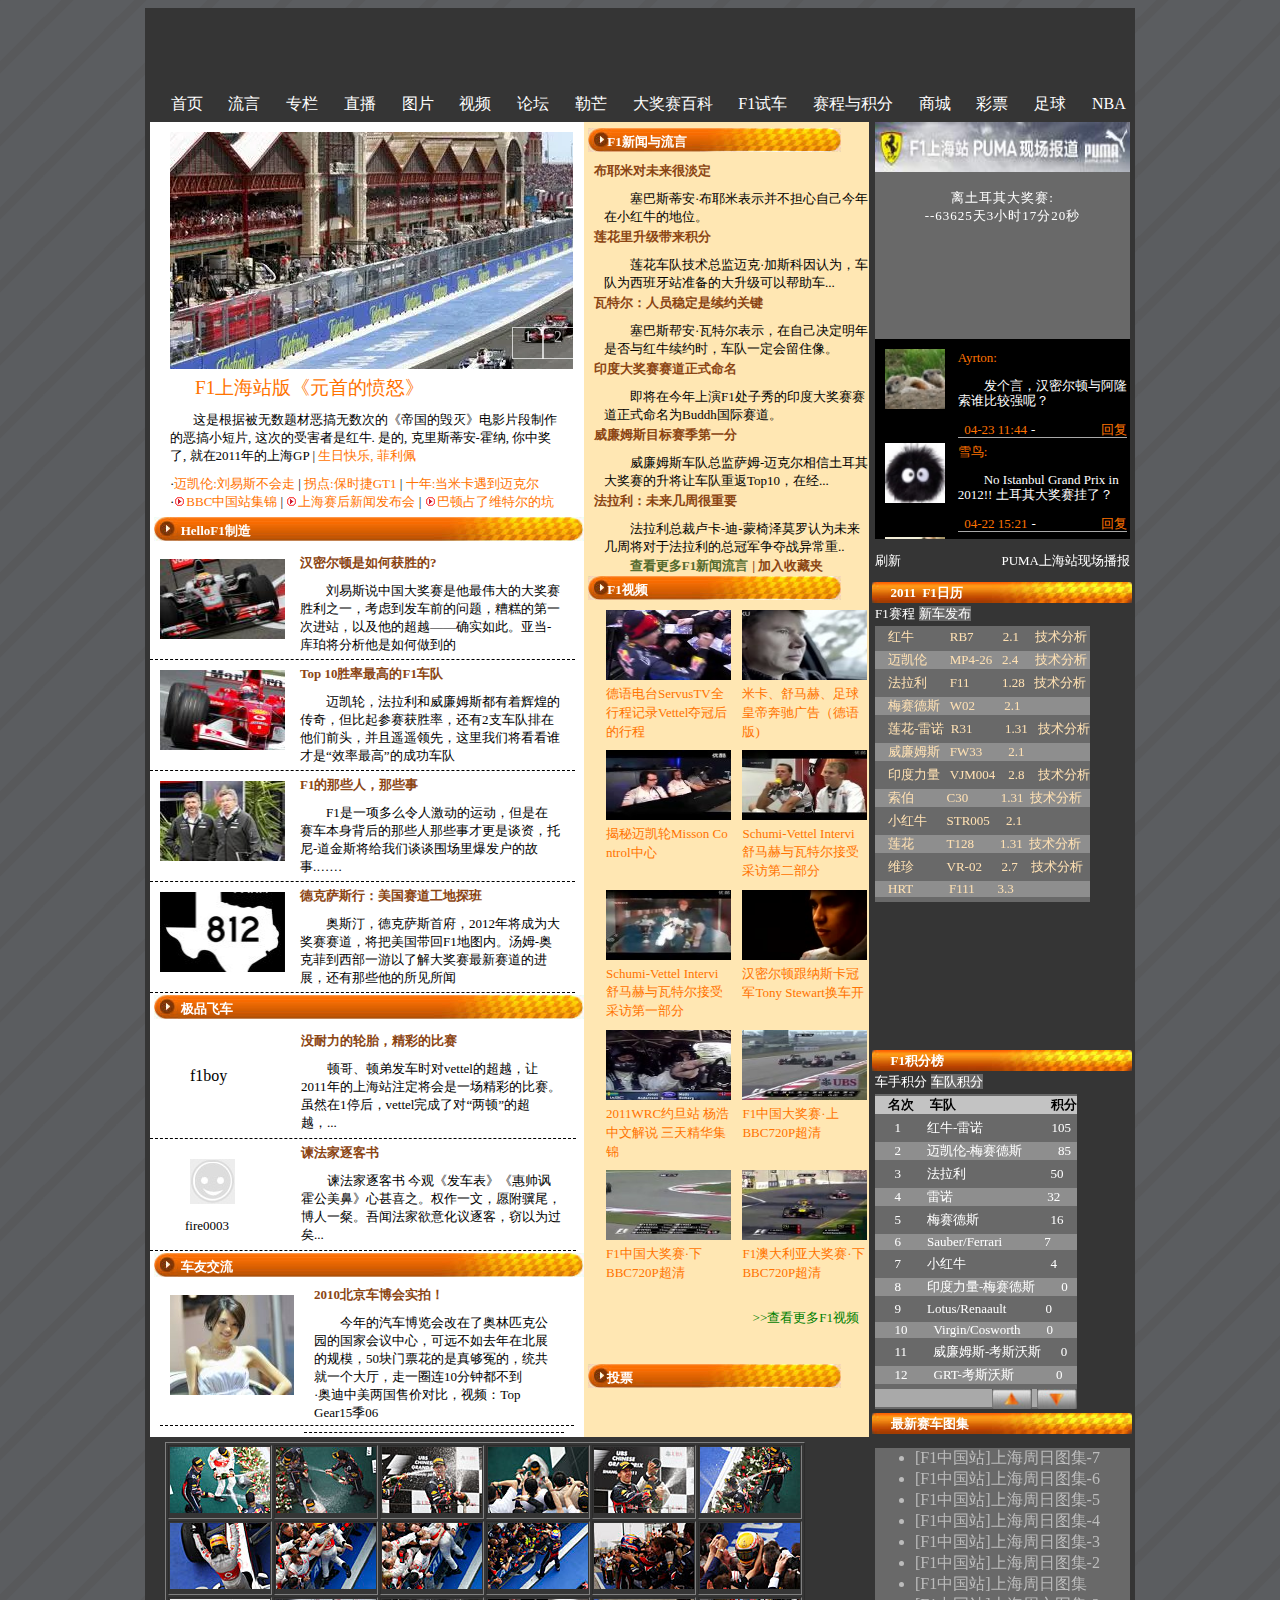
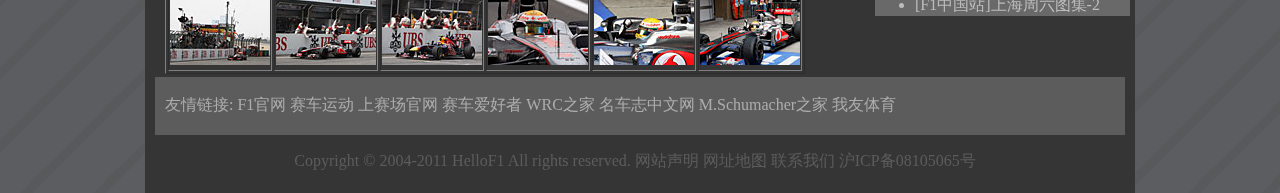
<file: main.html>
<!DOCTYPE html>
<html>

<head>
    <meta charset="UTF-8">
    <title>F1赛车</title>
    <link rel="stylesheet" href="./style.css">
    <script>
        function click1() {
            document.getElementById('img').style.background = 'url(./F1赛车/ad1.webp)';
            document.getElementById('btn1').style.background = 'red';
            document.getElementById('btn2').style.background = '';

        }
        function click2() {
            document.getElementById('img').style.background = 'url(./F1赛车/ad2.webp)';
            document.getElementById('btn1').style.background = '';
            document.getElementById('btn2').style.background = 'red';
        }
        /* 倒计时 */
        function leftTimer(year, month, day, hour, minute, second) {
            var leftTime = (new Date(year, month - 1, day, hour, minute, second)) - (new Date()); //计算剩余的毫秒数
            var days = parseInt(leftTime / 1000 / 60 / 60 / 24); //计算剩余的天数
            var hours = parseInt(leftTime / 1000 / 60 / 60 % 24); //计算剩余的小时
            var minutes = parseInt(leftTime / 1000 / 60 % 60); //计算剩余的分钟
            var seconds = parseInt(leftTime / 1000 % 60); //计算剩余的秒数
            setInterval("leftTimer(2200,10,7,23,59,59)", 1); //传入目标时间
            document.getElementById('timer').innerHTML = "离土耳其大奖赛:<br>" + "--" + days + "天" + hours + "小时" + minutes + "分" + seconds +
                "秒";
        }
        leftTimer();
    </script>


</head>

<body>
    <div class="main">
        <div class="menu">
            <div>
                首页
            </div>
            <div>
                流言
            </div>
            <div>
                专栏
            </div>
            <div>
                直播
            </div>
            <div>
                图片
            </div>
            <div>
                视频
            </div>
            <div>
                论坛
            </div>
            <div>
                勒芒
            </div>
            <div>
                大奖赛百科
            </div>
            <div>
                F1试车
            </div>
            <div>
                赛程与积分
            </div>
            <div class="shop">
                <span>商城</span>
                <div class="shop-content">
                    <p>卡路里正品商城</p>
                    <hr>
                    <p>装备区</p>
                    <hr>
                    <p>球衣区</p>
                    <hr>
                    <p>运动装备交易</p>
                    <hr>
                    <p>潮物小玩</p>
                </div>
            </div>
            <div>
                彩票
            </div>
            <div>
                足球
            </div>
            <div>
                NBA
            </div>
        </div>
        <div class="left">
            <div class="head-img">
                <div id="img" style='background: url("./F1赛车/ad1.webp");'>
                    <img src="./F1赛车/ad1.webp" height="233px" width="423px">
                </div>
                <div>
                    <div id="btn1" onclick="click1()">
                        1
                    </div>
                    <div id="btn2" onclick="click2()">
                        2
                    </div>
                </div>
            </div>
            <div class="text">
                <a id="title">F1上海站版《元首的愤怒》</a>
                <p id="text"><span>&nbsp;&nbsp;&nbsp;&nbsp;&nbsp;&nbsp;&nbsp;这是根据被无数题材恶搞无数次的《帝国的毁灭》电影片段制作的恶搞小短片,
                        这次的受害者是红牛. 是的, 克里斯蒂安-霍纳,
                        你中奖了,
                        就在2011年的上海GP |</span>
                    <a>生日快乐,
                        菲利佩</a>
                </p>
                <p>·<a>迈凯伦:刘易斯不会走</a> | <a>拐点:保时捷GT1</a> | <a>十年:当米卡遇到迈克尔</a><br>·<img
                        src="./F1赛车/play.gif"><a>BBC中国站集锦</a> | <img src="./F1赛车/play.gif"><a>上海赛后新闻发布会</a> | <img
                        src="./F1赛车/play.gif"><a>巴顿占了维特尔的坑</a></p>
            </div>
            <div class="title">
                <img src="./F1赛车/f_01.jpg">
                <b>HelloF1制造</b>
            </div>
            <div class="content" id="hello-content">
                <div>
                    <img src="./F1赛车/a8121fd23a908541fe8240d809787ec1.jpg">
                    <div class="content-text">
                        <a>汉密尔顿是如何获胜的?</a>
                        </br>
                        <p>刘易斯说中国大奖赛是他最伟大的大奖赛胜利之一，考虑到发车前的问题，糟糕的第一次进站，以及他的超越——确实如此。亚当-库珀将分析他是如何做到的
                            </a>
                    </div>
                </div>
                <div>
                    <img src="./F1赛车/d36421dd5426e02cc6f3234b11d9c581.jpg">
                    <div class="content-text">
                        <a>Top 10胜率最高的F1车队</a>
                        </br>
                        <p>
                            迈凯轮，法拉利和威廉姆斯都有着辉煌的传奇，但比起参赛获胜率，还有2支车队排在他们前头，并且遥遥领先，这里我们将看看谁才是“效率最高”的成功车队</p>
                    </div>
                </div>
                <div>
                    <img src="./F1赛车/d86da6db47e70146ae98352f99aaaa86.jpg">
                    <div class="content-text">
                        <a>F1的那些人，那些事</a>
                        </br>
                        <p>F1是一项多么令人激动的运动，但是在赛车本身背后的那些人那些事才更是谈资，托尼-道金斯将给我们谈谈围场里爆发户的故事.……</p>
                    </div>
                </div>
                <div>
                    <img src="./F1赛车/4a53acb319ceb03e6c0549e5c0938178.jpg">
                    <div class="content-text">
                        <a>德克萨斯行：美国赛道工地探班</a>
                        </br>
                        <p>
                            奥斯汀，德克萨斯首府，2012年将成为大奖赛赛道，将把美国带回F1地图内。汤姆-奥克菲到西部一游以了解大奖赛最新赛道的进展，还有那些他的所见所闻</p>
                    </div>
                </div>
            </div>
            <div class="title">
                <img src="./F1赛车/f_01.jpg">
                <b>极品飞车</b>
            </div>
            <div class="content" id="flycar-content">
                <div>
                    <div id="boy">f1boy</div>
                    <div class="content-text">
                        <a>没耐力的轮胎，精彩的比赛</a>
                        </br>
                        <p>顿哥、顿弟发车时对vettel的超越，让2011年的上海站注定将会是一场精彩的比赛。虽然在1停后，vettel完成了对“两顿”的超越，...
                            </a>
                    </div>
                </div>
                <div>
                    <div id="left">
                        <img src="./F1赛车/default_small.jpg">
                        <p>fire0003</p>
                    </div>
                    <div id="right" class="content-text">
                        <a>谏法家逐客书</a>
                        </br>
                        <p>谏法家逐客书 今观《发车表》《惠帅讽霍公美鼻》心甚喜之。权作一文，愿附骥尾，博人一粲。吾闻法家欲意化议逐客，窃以为过矣...</a>
                    </div>
                </div>
            </div>
            <div class="title">
                <img src="./F1赛车/f_01.jpg">
                <b>车友交流</b>
            </div>
            <div class="content" id="communication">
                <img src="./F1赛车/e657354ffa46f69f5cc110cf88eda3cd.jpg">
                <div class="content-text">
                    <a>2010北京车博会实拍！</a>
                    <p>
                        今年的汽车博览会改在了奥林匹克公园的国家会议中心，可远不如去年在北展的规模，50块门票花的是真够冤的，统共就一个大厅，走一圈连10分钟都不到<br>·<a>奥迪中美两国售价对比，视频：Top
                            Gear15季06</a></p>
                </div>
            </div>
        </div>
        <div class="middle">
            <div class="title">
                <img src="./F1赛车/f_06.jpg">
                <b>F1新闻与流言</b>
            </div>
            <div id="news-content">
                <div>
                    <a>布耶米对未来很淡定</a>
                    <p>塞巴斯蒂安·布耶米表示并不担心自己今年在小红牛的地位。</p>
                </div>
                <div>
                    <a>莲花里升级带来积分</a>
                    <p>莲花车队技术总监迈克·加斯科因认为，车队为西班牙站准备的大升级可以帮助车...</p>
                </div>
                <div>
                    <a>瓦特尔：人员稳定是续约关键</a>
                    <p>塞巴斯帮安·瓦特尔表示，在自己决定明年是否与红牛续约时，车队一定会留住像。</p>
                </div>
                <div>
                    <a>印度大奖赛赛道正式命名</a>
                    <p>即将在今年上演F1处子秀的印度大奖赛赛道正式命名为Buddh国际赛道。</p>
                </div>
                <div>
                    <a>威廉姆斯目标赛季第一分</a>
                    <p>威廉姆斯车队总监萨姆-迈克尔相信土耳其大奖赛的升将让车队重返Top10，在经...</p>
                </div>
                <div>
                    <a>法拉利：未来几周很重要</a>
                    <p>法拉利总裁卢卡-迪-蒙椅泽莫罗认为未来几周将对于法拉利的总冠军争夺战异常重..</p>
                </div>
                <div class="newscontent">
                    <a style="color: darkolivegreen;">查看更多F1新闻流言</a>
                    <a id="newstext">| 加入收藏夹</a>
                </div>
            </div>
            <div class="title">
                <img src="./F1赛车/f_06.jpg">
                <b>F1视频</b>
            </div>
            <div id="video-content">
                <div>
                    <div class="video">
                        <div id="one">
                            <img src="./F1赛车/5391.jpg">
                            <a>德语电台ServusTV全行程记录Vettel夺冠后的行程</a>
                        </div>
                        <div id="two">
                            <img src="./F1赛车/5390.jpg">
                            <a>米卡、舒马赫、足球皇帝奔驰广告（德语版)</a>
                        </div>
                    </div>
                </div>
                <div>
                    <div class="video">
                        <div id="one">
                            <img src="./F1赛车/5389.jpg">
                            <a>揭秘迈凯轮Misson Co ntrol中心</a>
                        </div>
                        <div id="two">
                            <img src="./F1赛车/5201.jpg">
                            <a>Schumi-Vettel Intervi舒马赫与瓦特尔接受采访第二部分 </a>
                        </div>
                    </div>
                </div>
                <div>
                    <div class="video">
                        <div id="one">
                            <img src="./F1赛车/5200.jpg">
                            <a>Schumi-Vettel Intervi舒马赫与瓦特尔接受采访第一部分</a>
                        </div>
                        <div id="two">
                            <img src="./F1赛车/5198.jpg">
                            <a>汉密尔顿跟纳斯卡冠军Tony Stewart换车开</a>
                        </div>
                    </div>
                </div>
                <div>
                    <div class="video">
                        <div id="one">
                            <img src="./F1赛车/5197.jpg">
                            <a>2011WRC约旦站 杨浩中文解说 三天精华集锦</a>
                        </div>
                        <div id="two">
                            <img src="./F1赛车/5196.jpg">
                            <a>F1中国大奖赛·上 BBC720P超清</a>
                        </div>
                    </div>
                </div>
                <div>
                    <div class="video">
                        <div id="one">
                            <img src="./F1赛车/5195.jpg">
                            <a>F1中国大奖赛·下 BBC720P超清</a>
                        </div>
                        <div id="two">
                            <img src="./F1赛车/5194.jpg">
                            <a>F1澳大利亚大奖赛·下BBC720P超清</a>
                        </div>
                    </div>
                </div>
                <div id="a">
                    <a>>>查看更多F1视频</a>
                </div>
            </div>
            <div class="title">
                <img src="./F1赛车/f_06.jpg">
                <b>投票</b>
            </div>
        </div>
        <div class="right">
            <div id="righttop">
                <img src="./F1赛车/453e9e12ae11e3aa6d3cae0eab58d11e.jpg">
                <div id="time">
                    <p id="timer"></p>
                </div>
                <div id="messagetext">
                    <div id="person">
                        <div id="leftimg">
                            <img src="./F1赛车/402384_small_2.jpg">
                        </div>
                        <div id="message">
                            <a>Ayrton:</a><br>
                            <p>发个言，汉密尔顿与阿隆索谁比较强呢？</p>
                            <a style="display: inline;">&nbsp;&nbsp;04-23&nbsp;11:44</a>
                            <p style="display: inline;">-</p>
                            <div id="reply" style="display: inline; float: right;">
                                <a>回复</a>
                            </div>
                        </div>
                    </div>
                    <div id="person">
                        <div id="leftimg">
                            <img src="./F1赛车/256650_small_2.jpg">
                        </div>
                        <div id="message">
                            <a>雪鸟:</a><br>
                            <p>No Istanbul Grand Prix in 2012!! 土耳其大奖赛挂了？</p>
                            <a style="display: inline;">&nbsp;&nbsp;04-22&nbsp;15:21</a>
                            <p style="display: inline;">-</p>
                            <div id="reply" style="display: inline; float: right;">
                                <a>回复</a>
                            </div>
                        </div>
                    </div>
                    <div id="person">
                        <div id="leftimg">
                            <img src="./F1赛车/4942097_small_4.jpg">
                        </div>
                        <div id="message">
                            <a>defined:</a><br>
                            <p>看了，不错</p>
                            <a style="display: inline;">&nbsp;&nbsp;04-18&nbsp;12:54</a>
                            <p style="display: inline;">-</p>
                            <div id="reply" style="display: inline; float: right;">
                                <a>回复</a>
                            </div>
                        </div>
                    </div>
                    <div id="person">
                        <div id="leftimg">
                            <img src="./F1赛车/4533105_small_4.png">
                        </div>
                        <div id="message">
                            <a>7Gear:</a><br>
                            <p>现场用F1 timing 2011的软件，确实对了解比赛很有帮助。</p>
                            <img src="./F1赛车/13030599440s.jpg"><br>
                            <a style="display: inline;">&nbsp;&nbsp;04-18&nbsp;01:05</a>
                            <p style="display: inline;">-</p>
                            <div id="reply" style="display: inline; float: right;">
                                <a>回复</a>
                            </div>
                        </div>
                    </div>
                    <div id="person">
                        <div id="leftimg">
                            <img src="./F1赛车/4533105_small_4.png">
                        </div>
                        <div id="message">
                            <a>7Gear:</a><br>
                            <p style="display: inline;">我和朋友从广州飞到上海，第一次现场看比赛，激动。。。今天的比赛各队策略
                                不同，名次交替变化得很频繁，中间我一度以为ROS至少有机会上颁奖台，赛后在赛道上游艇，遇...
                            </p>
                            <a style="display: inline;">更多>></a>
                            <br>
                            <a style="display: inline;">&nbsp;&nbsp;04-18&nbsp;01:00</a>
                            <p style="display: inline;">-</p>
                            <div id="reply" style="display: inline; float: right;">
                                <a>回复</a>
                            </div>
                        </div>
                    </div>
                    <div id="person">
                        <div id="leftimg">
                            <img src="./F1赛车/3745107_small_2.jpg">
                        </div>
                        <div id="message">
                            <a>unachris:</a><br>
                            <p>法拉利可以哀悼了~~研究2013年的赛车吧~因为到时候可能去火星~~</p>
                            <a style="display: inline;">&nbsp;&nbsp;04-17&nbsp;22:52</a>
                            <p style="display: inline;">-</p>
                            <div id="reply" style="display: inline; float: right;">
                                <a>回复</a>
                            </div>
                        </div>
                    </div>
                    <div id="person">
                        <div id="leftimg">
                            <img src="./F1赛车/5164660_small_4.jpg">
                        </div>
                        <div id="message">
                            <a>Bressanone00:</a><br>
                            <p>耶！冠军！</p>
                            <img src="./F1赛车/13030485290s.jpg">
                            <br>
                            <a style="display: inline;">&nbsp;&nbsp;04-17&nbsp;21:55</a>
                            <p style="display: inline;">-</p>
                            <div id="reply" style="display: inline; float: right;">
                                <a>回复</a>
                            </div>
                        </div>
                    </div>
                    <div id="person">
                        <div id="leftimg">
                            <img src="./F1赛车/5164660_small_4.jpg">
                        </div>
                        <div id="message">
                            <a>Bressanone00:</a><br>
                            <p>阿古掉轮胎瞬间</p>
                            <img src="./F1赛车/13030429640s.jpg">
                            <br>
                            <a style="display: inline;">&nbsp;&nbsp;04-17&nbsp;20:22</a>
                            <p style="display: inline;">-</p>
                            <div id="reply" style="display: inline; float: right;">
                                <a>回复</a>
                            </div>
                        </div>
                    </div>
                    <div id="person">
                        <div id="leftimg">
                            <img src="./F1赛车/1788306_small_4.jpg">
                        </div>
                        <div id="message">
                            <a>风散种子:</a><br>
                            <p>汉密尔顿用奖杯喝酒~</p>
                            <a style="display: inline;">&nbsp;&nbsp;04-17&nbsp;20:22</a>
                            <p style="display: inline;">-</p>
                            <div id="reply" style="display: inline; float: right;">
                                <a>回复</a>
                            </div>
                        </div>
                    </div>
                </div>
                <p style="float: left; display: inline; color: white; font-size: small;">刷新</p>
                <p style="float: right; display: inline; color: white; font-size: small;">PUMA上海站现场播报</p>
            </div>
            <div class="title" style="clear: both; margin-left: 3px">
                <img src="./F1赛车/f_07.jpg">
                <b>2011&nbsp; F1日历</b>
            </div>
            <div class="alltext" id="course">
                <input type="radio" name="title" id="switch1" value="" />
                <label for="switch1">F1赛程</label>
                <div class="rank" id="course">
                    <div class="firstcolumn">
                        <p>03月27日&nbsp;&nbsp;澳大利亚&nbsp;&nbsp;阿尔伯特公园</p>
                    </div>
                    <div class="secondcolumn">
                        <p>04月10日&nbsp;&nbsp;马来西亚&nbsp;&nbsp;雪邦国际赛道</p>
                    </div>
                    <div class="firstcolumn">
                        <p>04月17日&nbsp;&nbsp;中国&nbsp;&nbsp;&nbsp;&nbsp;&nbsp;&nbsp;&nbsp;&nbsp;上海国际赛车场</p>
                    </div>
                    <div class="secondcolumn">
                        <p>05月08日&nbsp;&nbsp;土耳其&nbsp;&nbsp;&nbsp;&nbsp;&nbsp;伊斯胆布尔公园</p>
                    </div>
                    <div class="firstcolumn">
                        <p>05月22日&nbsp;&nbsp;西班牙&nbsp;&nbsp;&nbsp;&nbsp;&nbsp;加泰罗尼亚赛道</p>
                    </div>
                    <div class="secondcolumn">
                        <p>05月29日&nbsp;&nbsp;摩纳哥&nbsp;&nbsp;&nbsp;&nbsp;&nbsp;蒙特卡洛赛道</p>
                    </div>
                    <div class="firstcolumn">
                        <p>06月12日&nbsp;&nbsp;加拿大&nbsp;&nbsp;&nbsp;&nbsp;&nbsp;蒙特利尔赛道</p>
                    </div>
                    <div class="secondcolumn">
                        <p>06月26日&nbsp;&nbsp;欧洲&nbsp;&nbsp;&nbsp;&nbsp;&nbsp;&nbsp;&nbsp;瓦伦西亚街区赛道</p>
                    </div>
                    <div class="firstcolumn">
                        <p>07月10日&nbsp;&nbsp;英国&nbsp;&nbsp;&nbsp;&nbsp;&nbsp;&nbsp;&nbsp;&nbsp;银石赛道</p>
                    </div>
                    <div class="secondcolumn">
                        <p>07月24日&nbsp;&nbsp;德国&nbsp;&nbsp;&nbsp;&nbsp;&nbsp;&nbsp;&nbsp;&nbsp;纽伯格林</p>
                    </div>
                    <div class="firstcolumn">
                        <p>07月31日&nbsp;&nbsp;匈牙利&nbsp;&nbsp;&nbsp;&nbsp;&nbsp;亨格罗林赛道</p>
                    </div>
                    <div class="secondcolumn">
                        <p>08月28日&nbsp;&nbsp;比利时&nbsp;&nbsp;&nbsp;&nbsp;&nbsp;斯帕-法荣科尚</p>
                    </div>
                    <div class="firstcolumn">
                        <p>09月11日&nbsp;&nbsp;意大利&nbsp;&nbsp;&nbsp;&nbsp;&nbsp;蒙扎赛道</p>
                    </div>
                    <div class="secondcolumn">
                        <p>09月25日&nbsp;&nbsp;新加坡&nbsp;&nbsp;&nbsp;&nbsp;&nbsp;新加坡</p>
                    </div>
                    <div class="firstcolumn">
                        <p>10月09日&nbsp;&nbsp;日本&nbsp;&nbsp;&nbsp;&nbsp;&nbsp;&nbsp;&nbsp;&nbsp;铃鹿</p>
                    </div>
                    <div class="secondcolumn">
                        <p>10月16日&nbsp;&nbsp;韩国&nbsp;&nbsp;&nbsp;&nbsp;&nbsp;&nbsp;&nbsp;&nbsp;韩国</p>
                    </div>
                    <div class="firstcolumn">
                        <p>10月30日&nbsp;&nbsp;中国&nbsp;&nbsp;&nbsp;&nbsp;&nbsp;&nbsp;&nbsp;&nbsp;德里</p>
                    </div>
                    <div class="secondcolumn">
                        <p>11月13日&nbsp;&nbsp;阿布扎比&nbsp;&nbsp;亚斯港赛道</p>
                    </div>
                    <div class="firstcolumn">
                        <p>11月27日&nbsp;&nbsp;巴西&nbsp;&nbsp;&nbsp;&nbsp;&nbsp;&nbsp;&nbsp;&nbsp;英特拉格斯赛道</p>
                    </div>
                </div>
                <input type="radio" name="title" id="switch2" value="" checked />
                <label for="switch2">新车发布</label>
                <div class="rank">
                    <div class="firstcolumn">
                        <p>红牛&nbsp;&nbsp;&nbsp;&nbsp;&nbsp;&nbsp;&nbsp;&nbsp;&nbsp;&nbsp;
                            RB7&nbsp;&nbsp;&nbsp;&nbsp;&nbsp;&nbsp;&nbsp;&nbsp;&nbsp;2.1&nbsp;&nbsp;&nbsp;
                            &nbsp;技术分析</p>
                    </div>
                    <div class=" secondcolumn">
                        <p>迈凯伦&nbsp;&nbsp;&nbsp;&nbsp;&nbsp;&nbsp;&nbsp;MP4-26&nbsp;&nbsp;&nbsp;2.4&nbsp;&nbsp;&nbsp;
                            &nbsp;技术分析</p>
                    </div>
                    <div class="firstcolumn">
                        <p>法拉利&nbsp;&nbsp;&nbsp;&nbsp;&nbsp;&nbsp;&nbsp;F11&nbsp;&nbsp;&nbsp;&nbsp;&nbsp;&nbsp;&nbsp;
                            &nbsp;&nbsp;1.28&nbsp;&nbsp;&nbsp;技术分析</p>
                    </div>
                    <div class="secondcolumn">
                        <p>梅赛德斯&nbsp;&nbsp;&nbsp;W02&nbsp;&nbsp;&nbsp;&nbsp;&nbsp;&nbsp;&nbsp;&nbsp;&nbsp;2.1</p>
                    </div>
                    <div class="firstcolumn">
                        <p>莲花-雷诺&nbsp;&nbsp;R31&nbsp;&nbsp;&nbsp;&nbsp;&nbsp;&nbsp;&nbsp;&nbsp;&nbsp;&nbsp;1.31&nbsp;&nbsp;&nbsp;技术分析</p>
                    </div>
                    <div class="secondcolumn">
                        <p>威廉姆斯&nbsp;&nbsp;&nbsp;FW33&nbsp;&nbsp;&nbsp;&nbsp;&nbsp;&nbsp;&nbsp;&nbsp;2.1</p>
                    </div>
                    <div class="firstcolumn">
                        <p>印度力量&nbsp;&nbsp;&nbsp;VJM004&nbsp;&nbsp;&nbsp;&nbsp;2.8&nbsp;&nbsp;&nbsp;&nbsp;技术分析</p>
                    </div>
                    <div class="secondcolumn">
                        <p>索伯&nbsp;&nbsp;&nbsp;&nbsp;&nbsp;&nbsp;&nbsp;&nbsp;&nbsp;&nbsp;C30&nbsp;&nbsp;&nbsp;&nbsp;
                            &nbsp;&nbsp;&nbsp;&nbsp;&nbsp;1.31&nbsp;&nbsp;技术分析</p>
                    </div>
                    <div class="firstcolumn">
                        <p>小红牛&nbsp;&nbsp;&nbsp;&nbsp;&nbsp;&nbsp;STR005&nbsp;&nbsp;&nbsp;&nbsp;&nbsp;2.1</p>
                    </div>
                    <div class="secondcolumn">
                        <p>莲花&nbsp;&nbsp;&nbsp;&nbsp;&nbsp;&nbsp;&nbsp;&nbsp;&nbsp;&nbsp;T128&nbsp;&nbsp;&nbsp;&nbsp;
                            &nbsp;&nbsp;&nbsp;1.31&nbsp;&nbsp;技术分析</p>
                    </div>
                    <div class="firstcolumn">
                        <p>维珍&nbsp;&nbsp;&nbsp;&nbsp;&nbsp;&nbsp;&nbsp;&nbsp;&nbsp;&nbsp;VR-02&nbsp;&nbsp;&nbsp;&nbsp;
                            &nbsp;2.7&nbsp;&nbsp;&nbsp;&nbsp;技术分析</p>
                    </div>
                    <div class="secondcolumn">
                        <p>HRT&nbsp;&nbsp;&nbsp;&nbsp;&nbsp;&nbsp;&nbsp;&nbsp;&nbsp;&nbsp;&nbsp;F111&nbsp;&nbsp;&nbsp;&nbsp;
                            &nbsp;&nbsp;3.3</p>
                    </div>
                </div>

            </div>
            <div class="title" style="clear: both; margin-left: 3px">
                <img src="./F1赛车/f_07.jpg">
                <b>F1积分榜</b>
            </div>
            <div class="alltext" id="integral">
                <input type="radio" name="title2" id="switch3" value="" />
                <label for="switch3">车手积分</label>
                <div class="rank">
                    <div id="titlefirst">
                        <p>名次&nbsp;&nbsp;&nbsp;&nbsp;&nbsp;车手&nbsp;&nbsp;&nbsp;&nbsp;&nbsp;&nbsp;
                            &nbsp;&nbsp;&nbsp;&nbsp;&nbsp;&nbsp;&nbsp;&nbsp;&nbsp;&nbsp;&nbsp;
                            &nbsp;&nbsp;&nbsp;&nbsp;&nbsp;&nbsp;&nbsp;&nbsp;&nbsp;&nbsp;积分</p>
                    </div>
                    <div class="firstcolumn">
                        <p>&nbsp;&nbsp;1&nbsp;&nbsp;&nbsp;&nbsp;&nbsp;&nbsp;&nbsp;&nbsp;塞巴斯蒂安·维特尔
                            &nbsp;&nbsp;&nbsp;&nbsp;&nbsp;&nbsp;&nbsp;&nbsp;&nbsp;68</p>
                    </div>
                    <div class="secondcolumn">
                        <p>&nbsp;&nbsp;2&nbsp;&nbsp;&nbsp;&nbsp;&nbsp;&nbsp;&nbsp;&nbsp;刘易斯·汉密尔顿
                            &nbsp;&nbsp;&nbsp;&nbsp;&nbsp;&nbsp;&nbsp;&nbsp;&nbsp;&nbsp;&nbsp;&nbsp;47</p>
                    </div>
                    <div class="firstcolumn">
                        <p>&nbsp;&nbsp;3&nbsp;&nbsp;&nbsp;&nbsp;&nbsp;&nbsp;&nbsp;&nbsp;简森·巴顿
                            &nbsp;&nbsp;&nbsp;&nbsp;&nbsp;&nbsp;&nbsp;&nbsp;&nbsp;&nbsp;&nbsp;&nbsp;
                            &nbsp;&nbsp;&nbsp;&nbsp;&nbsp;&nbsp;&nbsp;&nbsp;&nbsp;38</p>
                    </div>
                    <div class="secondcolumn">
                        <p>&nbsp;&nbsp;4&nbsp;&nbsp;&nbsp;&nbsp;&nbsp;&nbsp;&nbsp;&nbsp;马克·韦伯
                            &nbsp;&nbsp;&nbsp;&nbsp;&nbsp;&nbsp;&nbsp;&nbsp;&nbsp;&nbsp;&nbsp;&nbsp;
                            &nbsp;&nbsp;&nbsp;&nbsp;&nbsp;&nbsp;&nbsp;&nbsp;&nbsp;37</p>
                    </div>
                    <div class="firstcolumn">
                        <p>&nbsp;&nbsp;5&nbsp;&nbsp;&nbsp;&nbsp;&nbsp;&nbsp;&nbsp;&nbsp;费尔南多·阿隆素
                            &nbsp;&nbsp;&nbsp;&nbsp;&nbsp;&nbsp;&nbsp;&nbsp;&nbsp;&nbsp;&nbsp;&nbsp;26</p>
                    </div>
                    <div class="secondcolumn">
                        <p>&nbsp;&nbsp;6&nbsp;&nbsp;&nbsp;&nbsp;&nbsp;&nbsp;&nbsp;&nbsp;菲利佩·马萨
                            &nbsp;&nbsp;&nbsp;&nbsp;&nbsp;&nbsp;&nbsp;&nbsp;&nbsp;&nbsp;&nbsp;&nbsp;
                            &nbsp;&nbsp;&nbsp;&nbsp;&nbsp;&nbsp;24</p>
                    </div>
                    <div class="firstcolumn">
                        <p>&nbsp;&nbsp;7&nbsp;&nbsp;&nbsp;&nbsp;&nbsp;&nbsp;&nbsp;&nbsp;维塔利·佩德罗夫
                            &nbsp;&nbsp;&nbsp;&nbsp;&nbsp;&nbsp;&nbsp;&nbsp;&nbsp;&nbsp;&nbsp;
                            17</p>
                    </div>
                    <div class="secondcolumn">
                        <p>&nbsp;&nbsp;7&nbsp;&nbsp;&nbsp;&nbsp;&nbsp;&nbsp;&nbsp;&nbsp;Sergio Perez
                            &nbsp;&nbsp;&nbsp;&nbsp;&nbsp;&nbsp;&nbsp;&nbsp;&nbsp;&nbsp;&nbsp;&nbsp;
                            &nbsp;&nbsp;&nbsp;&nbsp;6</p>
                    </div>
                    <div id="button">
                        <img src="./F1赛车/down.jpg" style="display: inline;">
                        &nbsp;&nbsp;<img src="./F1赛车/up.jpg" style="display: inline;">

                    </div>

                </div>
                <input type="radio" name="title2" id="switch4" value="" checked />
                <label for="switch4">车队积分</label>
                <div class="rank" id="inte">
                    <div id="titlefirst">
                        <p>名次&nbsp;&nbsp;&nbsp;&nbsp;&nbsp;车队&nbsp;&nbsp;&nbsp;&nbsp;&nbsp;&nbsp;
                            &nbsp;&nbsp;&nbsp;&nbsp;&nbsp;&nbsp;&nbsp;&nbsp;&nbsp;&nbsp;&nbsp;
                            &nbsp;&nbsp;&nbsp;&nbsp;&nbsp;&nbsp;&nbsp;&nbsp;&nbsp;&nbsp;积分</p>
                    </div>
                    <div class="firstcolumn">
                        <p>&nbsp;&nbsp;1&nbsp;&nbsp;&nbsp;&nbsp;&nbsp;&nbsp;&nbsp;&nbsp;红牛-雷诺
                            &nbsp;&nbsp;&nbsp;&nbsp;&nbsp;&nbsp;&nbsp;&nbsp;&nbsp;&nbsp;&nbsp;&nbsp;&nbsp;
                            &nbsp;&nbsp;&nbsp;&nbsp;&nbsp;&nbsp;105</p>
                    </div>
                    <div class="secondcolumn">
                        <p>&nbsp;&nbsp;2&nbsp;&nbsp;&nbsp;&nbsp;&nbsp;&nbsp;&nbsp;&nbsp;迈凯伦-梅赛德斯
                            &nbsp;&nbsp;&nbsp;&nbsp;&nbsp;&nbsp;&nbsp;&nbsp;&nbsp;&nbsp;85</p>
                    </div>
                    <div class="firstcolumn">
                        <p>&nbsp;&nbsp;3&nbsp;&nbsp;&nbsp;&nbsp;&nbsp;&nbsp;&nbsp;&nbsp;法拉利
                            &nbsp;&nbsp;&nbsp;&nbsp;&nbsp;&nbsp;&nbsp;&nbsp;&nbsp;&nbsp;&nbsp;&nbsp;
                            &nbsp;&nbsp;&nbsp;&nbsp;&nbsp;&nbsp;&nbsp;&nbsp;&nbsp;&nbsp;&nbsp;&nbsp;50</p>
                    </div>
                    <div class="secondcolumn">
                        <p>&nbsp;&nbsp;4&nbsp;&nbsp;&nbsp;&nbsp;&nbsp;&nbsp;&nbsp;&nbsp;雷诺
                            &nbsp;&nbsp;&nbsp;&nbsp;&nbsp;&nbsp;&nbsp;&nbsp;&nbsp;&nbsp;&nbsp;&nbsp;
                            &nbsp;&nbsp;&nbsp;&nbsp;&nbsp;&nbsp;&nbsp;&nbsp;&nbsp;&nbsp;&nbsp;&nbsp;&nbsp;
                            &nbsp;32</p>
                    </div>
                    <div class="firstcolumn">
                        <p>&nbsp;&nbsp;5&nbsp;&nbsp;&nbsp;&nbsp;&nbsp;&nbsp;&nbsp;&nbsp;梅赛德斯
                            &nbsp;&nbsp;&nbsp;&nbsp;&nbsp;&nbsp;&nbsp;&nbsp;&nbsp;&nbsp;&nbsp;&nbsp;
                            &nbsp;&nbsp;&nbsp;&nbsp;&nbsp;&nbsp;&nbsp;&nbsp;16</p>
                    </div>
                    <div class="secondcolumn">
                        <p>&nbsp;&nbsp;6&nbsp;&nbsp;&nbsp;&nbsp;&nbsp;&nbsp;&nbsp;&nbsp;Sauber/Ferrari
                            &nbsp;&nbsp;&nbsp;&nbsp;&nbsp;&nbsp;&nbsp;&nbsp;&nbsp;&nbsp;&nbsp;&nbsp;7</p>
                    </div>
                    <div class="firstcolumn">
                        <p>&nbsp;&nbsp;7&nbsp;&nbsp;&nbsp;&nbsp;&nbsp;&nbsp;&nbsp;&nbsp;小红牛
                            &nbsp;&nbsp;&nbsp;&nbsp;&nbsp;&nbsp;&nbsp;&nbsp;&nbsp;&nbsp;&nbsp;
                            &nbsp;&nbsp;&nbsp;&nbsp;&nbsp;&nbsp;&nbsp;&nbsp;&nbsp;&nbsp;&nbsp;&nbsp;
                            4</p>
                    </div>
                    <div class="secondcolumn">
                        <p>&nbsp;&nbsp;8&nbsp;&nbsp;&nbsp;&nbsp;&nbsp;&nbsp;&nbsp;&nbsp;印度力量-梅赛德斯
                            &nbsp;&nbsp;&nbsp;&nbsp;&nbsp;&nbsp;&nbsp;0</p>
                    </div>
                    <div class="firstcolumn">
                        <p>&nbsp;&nbsp;9&nbsp;&nbsp;&nbsp;&nbsp;&nbsp;&nbsp;&nbsp;&nbsp;Lotus/Renaault
                            &nbsp;&nbsp;&nbsp;&nbsp;&nbsp;&nbsp;&nbsp;&nbsp;&nbsp;&nbsp;
                            0</p>
                    </div>
                    <div class="secondcolumn">
                        <p>&nbsp;&nbsp;10&nbsp;&nbsp;&nbsp;&nbsp;&nbsp;&nbsp;&nbsp;&nbsp;Virgin/Cosworth
                            &nbsp;&nbsp;&nbsp;&nbsp;&nbsp;&nbsp;&nbsp;0</p>
                    </div>
                    <div class="firstcolumn">
                        <p>&nbsp;&nbsp;11&nbsp;&nbsp;&nbsp;&nbsp;&nbsp;&nbsp;&nbsp;&nbsp;威廉姆斯-考斯沃斯
                            &nbsp;&nbsp;&nbsp;&nbsp;&nbsp;0</p>
                    </div>
                    <div class="secondcolumn">
                        <p>&nbsp;&nbsp;12&nbsp;&nbsp;&nbsp;&nbsp;&nbsp;&nbsp;&nbsp;&nbsp;GRT-考斯沃斯
                            &nbsp;&nbsp;&nbsp;&nbsp;&nbsp;&nbsp;&nbsp;&nbsp;&nbsp;&nbsp;&nbsp;&nbsp;0</p>
                    </div>
                    <div id="button">
                        <img src="./F1赛车/down.jpg" style="display: inline;">
                        &nbsp;&nbsp;<img src="./F1赛车/up.jpg" style="display: inline;">

                    </div>
                </div>
            </div>
            <div class="title" style="clear: both; margin-top: 145px; margin-left: 3px">
                <img src="./F1赛车/f_07.jpg">
                <b>最新赛车图集</b>
            </div>
            <div id="newcarimg">
                <ul type="disc">
                    <li><a>[F1中国站]上海周日图集-7</a></li>
                    <li><a>[F1中国站]上海周日图集-6</a></li>
                    <li><a>[F1中国站]上海周日图集-5</a></li>
                    <li><a>[F1中国站]上海周日图集-4</a></li>
                    <li><a>[F1中国站]上海周日图集-3</a></li>
                    <li><a>[F1中国站]上海周日图集-2</a></li>
                    <li><a>[F1中国站]上海周日图集</a></li>
                    <li><a>[F1中国站]上海周六图集-2</a></li>
                </ul>
            </div>
        </div>
        <div class="images">
            <table border="1" class="">
                <tr>
                    <td><img src="./F1赛车/gp_1.jpg"></td>
                    <td><img src="./F1赛车/gp_3.jpg"></td>
                    <td><img src="./F1赛车/gp_5.jpg"></td>
                    <td><img src="./F1赛车/gp_7.jpg"></td>
                    <td><img src="./F1赛车/gp_9.jpg"></td>
                    <td><img src="./F1赛车/gp_11.jpg"></td>
                </tr>
                <tr>
                    <td><img src="./F1赛车/gp_1(1).jpg"></td>
                    <td><img src="./F1赛车/gp_3(1).jpg"></td>
                    <td><img src="./F1赛车/gp_5(1).jpg"></td>
                    <td><img src="./F1赛车/gp_7(1).jpg"></td>
                    <td><img src="./F1赛车/gp_9(1).jpg"></td>
                    <td><img src="./F1赛车/gp_11(1).jpg"></td>
                </tr>
                <tr>
                    <td><img src="./F1赛车/gp_1(2).jpg"></td>
                    <td><img src="./F1赛车/gp_3(2).jpg"></td>
                    <td><img src="./F1赛车/gp_5(2).jpg"></td>
                    <td><img src="./F1赛车/gp_7(2).jpg"></td>
                    <td><img src="./F1赛车/gp_9(2).jpg"></td>
                    <td><img src="./F1赛车/gp_11(2).jpg"></td>
                </tr>
            </table>
        </div>
        <div class="links">
            友情链接: <a>F1官网</a> <a>赛车运动</a> <a>上赛场官网</a> <a>赛车爱好者</a> <a>WRC之家</a>
            <a>名车志中文网</a> <a>M.Schumacher之家</a> <a>我友体育</a>
        </div>
        <div class="copyright">
            <p>
                Copyright © 2004-2011 HelloF1 All rights reserved. <a>网站声明</a>
                <a>网址地图</a> <a>
                    联系我们</a>
                沪ICP备08105065号
            </p>
        </div>
    </div>
</body>

</html>
</file>
<file: style.css>
body {
    background: url("./F1赛车/bodybg.gif");
}

/* 整个容器 */
.main {
    position: absolute;
    margin-left: -495px;
    left: 50%;
    width: 990px;
    height: 1785px;
    background: rgb(53, 53, 53);
}

/* 主菜单 */
.menu {
    margin-top: 78px;
    width: 100%;
    height: 36px;
    line-height: 36px
}

/* 主菜单中的单个菜单 */
.menu>div {
    float: left;
    text-align: center;
    width: fit-content;
    padding-left: 2.6%;
    color: white;
}

/* 商城菜单 */
.shop {
    display: inline-block;
}

/* 商城菜单的二级菜单 */
.shop-content {
    /* 初始为隐藏 */
    display: none;
    position: absolute;
    padding-left: 10px;
    padding-right: 10px;
    background: rgb(53, 53, 53);
    text-align: center;
}

/* 当鼠标移动到商城菜单上时, 二级菜单显现 */
.shop:hover .shop-content {
    display: block;
}

/* 左侧容器 */
.left {
    float: left;
    width: 434px;
    height: 1315px;
    background: white;
    margin-left: 5px;
}

/* 头图盒子 */
.head-img {
    width: 423px;
    height: 233px;
    position: relative;
}

/* 头图 */
#img img {
    /*将撑开盒子的图设为全透明*/
    opacity: 0;
}

/* 切换头图的按钮 */
.head-img div div {
    position: absolute;
    text-align: center;
    border: 1px solid white;
    color: white;
    width: 30px;
    height: 30px;
    bottom: -4px;
}

/* 图1按钮 */
#btn1 {
    opacity: 0.7;
    right: 29px;
}

/* 图2按钮 */
#btn2 {
    opacity: 0.7;
    right: -1px;
}


.left div {
    margin: 10px;
}

.left div #title {
    font-size: larger;
    margin-left: 35px;
}


.left div p {
    font-size: small;
    margin: 10px;
}

/* 定义标题格式 */
.title {
    position: relative;
}

.title img {
    margin: -6px;
}

.title b {
    position: absolute;
    top: 1px;
    font-size: small;
    left: 5%;
    color: white;
}

.content-text>a {
    margin: 10px;
    color: saddlebrown;
    height: 10px;
    font-size: small;
    font-weight: 600;
}

.content-text>a:hover {
    text-decoration: underline;
}

.content-text>p {
    text-indent: 2em;
}

.content-text>p:hover {
    text-decoration: underline;
}


#hello-content {
    width: 100%;
    height: 440px;
    margin: 0;
    border: 0;
}

.content div {
    float: left;
    margin: 0;
    border-bottom: 1px dashed black;
}

#hello-content div img {
    float: left;
    height: 80px;
    width: 125px;
    margin-left: 10px;
    margin-top: 10px;
    border: 0;
}

#hello-content div div {
    float: right;
    font-size: small;
    height: 100px;
    width: 280px;
    margin: 5px;
    border: 0;
}

#flycar-content {
    width: 100%;
    height: 220px;
    margin: 0;
    border: 0;
}

#flycar-content div {
    width: 426px;
    height: 110.8px;
}

#flycar-content div .content-text {
    float: right;
    font-size: small;
    height: 100px;
    width: 280px;
    margin: 5px;
    border: 0;
}

#flycar-content div #boy {
    height: 80px;
    width: 80px;
    margin-left: 40px;
    margin-top: 40px;
    border: 0;
}

#flycar-content div #left {
    height: 80px;
    width: 80px;
    margin-left: 40px;
    margin-top: 20px;
    border: 0;
}

#flycar-content div #left p {
    margin-left: -5px;
}

#communication {
    height: 140px;
    border-bottom: 1px dashed black;
}

#communication img {
    float: left;
    width: 124px;
    height: 100px;
    margin: 10px;
    border: 0;
}

#communication div {
    width: 260px;
}

.middle {
    float: left;
    width: 285px;
    height: 1315px;
    background: rgb(255, 231, 179);
}

.right {
    float: right;
    width: 255px;
    height: 1471px;
    margin-right: 5px;
}

.images {
    float: left;
    width: 693px;
    height: 235px;
    margin-top: 5px;
    margin-left: 20px;
}

.links {
    float: left;
    width: 960px;
    height: 40px;
    margin-left: 10px;
    margin-right: 5px;
    padding-top: 18px;
    padding-left: 10px;
    background: rgb(92, 92, 92);
    color: rgb(172, 172, 172)
}

.copyright {
    float: left;
    width: 980px;
    height: 50px;
    margin-left: 5px;
    margin-right: 5px;
    text-align: center;
    margin: auto;
    color: rgb(92, 92, 92);
}

.middle div {
    margin: 10px;
}

/* 首行缩进 */
.middle div #text {
    text-indent: 2em;
}

.middle div p {
    font-size: small;
    margin: 10px;
}

/* 中间标题的格式 */

#news-content {
    width: 100%;
    height: 410px;
    margin: 0;
    border: 0;
}

#news-content>div>a {
    color: saddlebrown;
    margin-top: 0;
    height: 10px;
    font-size: small;
    left: 5%;
    text-decoration: none;
    font-weight: 600;
}

#news-content>div>a:hover {
    text-decoration: underline;
}

#news-content>div>p {
    text-indent: 2em;
}

#news-content>div>p:hover {
    text-decoration: underline;
}

/* 中间盒子所有段落的设置 */

#news-content>div {
    width: 100%;
    height: 65px;
    float: left;
    margin-top: 1px;
    margin-bottom: 0px;
}

#news-content .newscontent {
    width: 100%;
    height: 20px;
    margin: 0px;
    text-align: center;
}

.newscontent>a {
    font-size: 10px;
    text-decoration: none;
}
.newscontent>a:hover {
    text-decoration: underline;
}

#newsp {
    color: darkolivegreen;
}

#newstext {
    color: black;
}


.left .text a {
    color: rgb(255, 115, 0);
    height: 10px;
    font-size: small;
    text-decoration: none;
    font-weight: 400;
}


.left .text a:hover {
    text-decoration: underline;
}


.left .text span:hover {
    text-decoration: underline;
}


/* F1视频 */
#video-content {
    width: 100%;
    height: 750px;
    margin: 0;
    border: 0;

}

#video-content div .video {
    width: 100%;
    height: 130px;
    clear: both;
}

/* 一行分为两块 */
#video-content div .video #one {
    float: left;
    height: 130px;
    width: 47%;

    border: 0;
    margin: 2px;

}

#video-content div .video #one img {
    height: 70px;
    width: 100%;
}

#video-content div .video #one a {
    color: rgb(255, 115, 0);
    height: 50px;
    font-size: small;
    text-decoration: none;
    font-weight: 500;
}

#video-content div .video #one a:hover {
    text-decoration: underline;
}

#video-content div .video #two {
    float: right;
    height: 130px;
    width: 47%;

    border: 0;
    margin: 2px;
}

#video-content div .video #two img {
    height: 70px;
    width: 100%;
}

#video-content div .video #two a {
    color: rgb(255, 115, 0);
    height: 50px;
    font-size: small;
    text-decoration: none;
    font-weight: 500;
}

#video-content div .video #two a:hover {
    text-decoration: underline;
}

#video-content #a {
    text-align: right;
}

#video-content #a a {
    color: green;

    text-decoration: none;
    font-size: small;
    font-weight: 500;
}

#video-content #a a:hover {
    text-decoration: underline;
}

/* 右侧灰色盒子 */
#righttop {
    background: dimgray;
    width: 100%;
    height: 400px;
    clear: none;
}

/* 图片格式 */
#righttop img {
    width: 100%;
    height: 50px;
    margin: 0;
    padding: 0;
}

/* 大赛报时 */
#righttop #time {
    height: 150px;
    margin: 0;
    padding: 0;
}

#righttop #time p {
    color: white;
    font-size: small;
    text-align: center;
    vertical-align: top;
    letter-spacing: 1px;
}

/* 定义滑动文本框 */
#messagetext {
    width: 100%;
    height: 200px;
    background: black;
    overflow-x: hidden;
}

/* 定义每个人发言的盒子 */
#person {
    width: 95%;
    margin: 5px;
    padding: 5px;
    clear: both;
    line-height: 15px;
}

/* 定义左侧图片 */
#person #leftimg {
    width: 20%;
    float: left;
    display: inline;
}

#person #leftimg img {
    width: 60px;
    height: 60px;
}

/* 定义右侧文字 */
#person #message {
    width: 70%;
    float: right;
    display: inline;
    border-bottom: 1px solid darkgrey;
}

#person #message a {
    color: rgb(255, 115, 0);
    height: 50px;
    font-size: small;
    text-decoration: none;
    font-weight: 500;

}

#person #message a:hover {
    text-decoration: underline;
}

#person #message p {
    text-indent: 2em;
    color: white;
    font-size: small;
}

#person #message #reply a {
    color: rgb(255, 115, 0);
    height: 50px;
    font-size: small;
    text-decoration: none;
    font-weight: 500;
}

#person #message #reply a:hover {
    text-decoration: underline;
    color: gold;
}

#person #message img {
    width: 125px;
    height: 60px;
}



input[type="radio"],
.rank {
    position: absolute;
    display: none;
    background: dimgrey;
}

.rank>div>p {
    margin-top: 2px;
    margin-bottom: 5px;
    font-size: small;
    text-indent: 1em;

}

input:checked+label+.rank {
    display: block;
}

input:checked+label {
    background-color: dimgrey;
}

label {
    color: white;
    font-size: small;
    line-height: 25px;
}

.alltext {
    width: 100%;
}

#course {
    height: 450px;
    color: rgb(255, 225, 179);
}

#integral {
    height: 200px;
}


#integral>div {
    color: white;
}




/* 定义通用列表盒子 */
#alltext>div>div {
    font-size: small;
    width: 100%;
    margin: 0;
    text-indent: 1em;
}

.firstcolumn {
    background: dimgrey;

}

.secondcolumn {
    background: rgba(169, 169, 169, 0.584);

}




#titlefirst {
    width: 100%;
    color: black;
    background: rgba(220, 220, 220, 0.79);
    margin: 0;
    font-size: small;
    text-indent: 2em;
    font-weight: 700;
}

#button {
    background: darkgrey;
}

#button img {
    width: 40px;
    height: 20px;
    float: right;
    margin-left: 5px;
}

#newcarimg {
    background: dimgrey;
    color: rgb(188, 188, 188);
    text-align: left;
    text-decoration: none;
}



#newcarimg ul li a:hover {
    text-decoration: underline;
}
</file>
